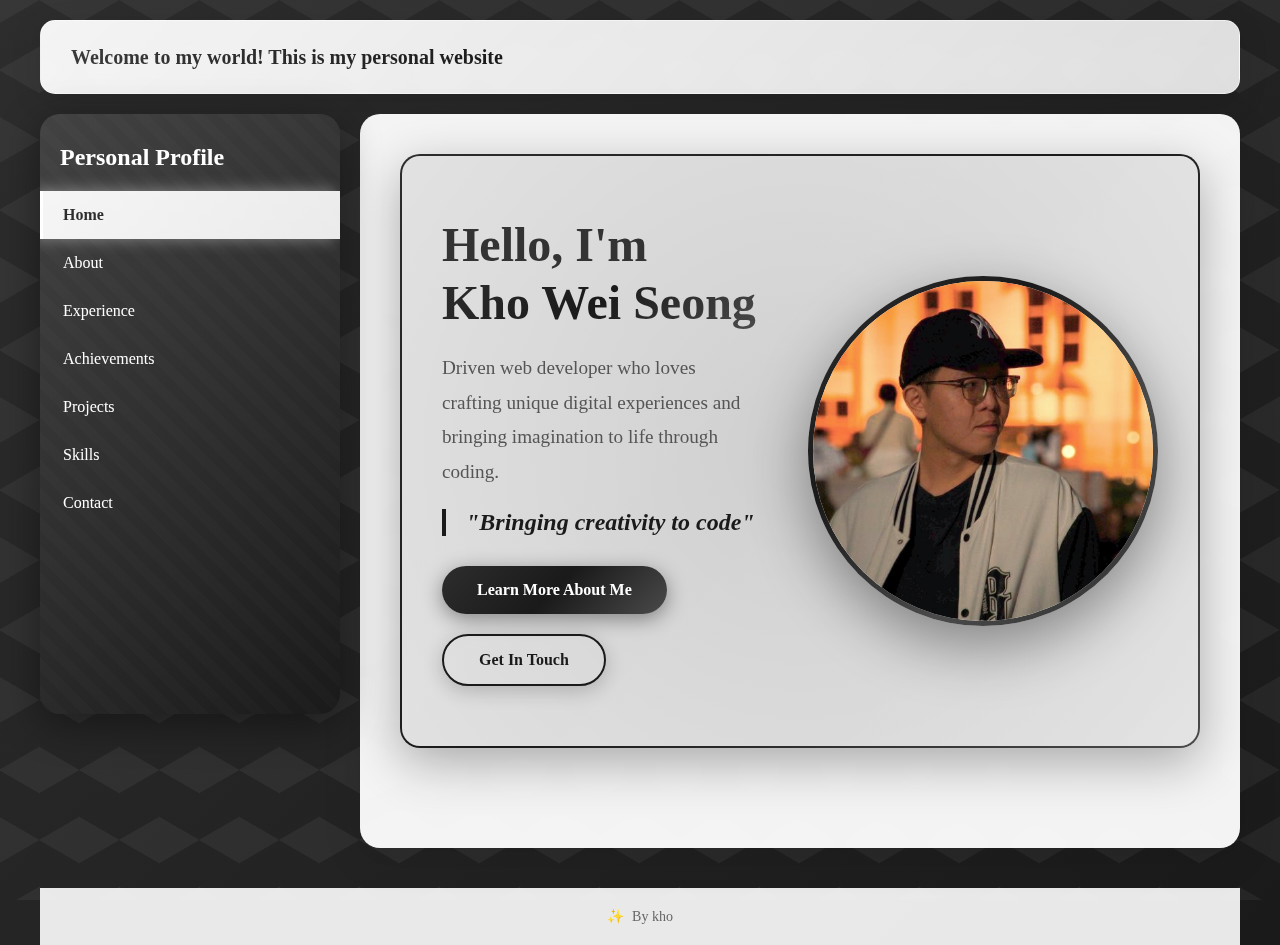
<file: Portfolio/index.html>
<!DOCTYPE html>
<html lang="en">
<head>
	<meta charset="UTF-8">
	<meta name="viewport" content="width=device-width, initial-scale=1.0">
	<title>Personal Profile</title>
	<!-- Bootstrap CSS -->
	<link href="https://cdn.jsdelivr.net/npm/bootstrap@5.3.2/dist/css/bootstrap.min.css" rel="stylesheet" integrity="sha384-T3c6CoIi6uLrA9TneNEoa7RxnatzjcDSCmG1MXxSR1GAsXEV/Dwwykc2MPK8M2HN" crossorigin="anonymous">
	<!-- Custom CSS -->
	<link rel="stylesheet" href="css/index.css">
</head>
<body>
	<!-- Mobile Menu Toggle Button -->
	<button class="mobile-menu-toggle" id="mobileMenuToggle" aria-label="Toggle Menu">☰</button>
	<!-- Top Info Bar -->
	<div class="top-info-bar">
		<div class="top-info-left">
			<p class="animated-welcome">Welcome to my world! This is my personal website</p>
		</div>
		<div class="top-info-right">
		</div>
	</div>

	<!-- Main Container -->
	<div class="main-container">
		<!-- Left Navigation Menu -->
		<nav class="sidebar">
			<h3 class="nav-title">Personal Profile</h3>
			<ul class="nav-menu">
				<li class="nav-item active">
					<a href="index.html" class="nav-link">Home</a>
				</li>
				<li class="nav-item">
					<a href="about.html" class="nav-link">About</a>
				</li>
				<li class="nav-item">
					<a href="experience.html" class="nav-link">Experience</a>
				</li>
				<li class="nav-item">
					<a href="achievements.html" class="nav-link">Achievements</a>
				</li>
				<li class="nav-item">
					<a href="projects.html" class="nav-link">Projects</a>
				</li>
				<li class="nav-item">
					<a href="celebrities.html" class="nav-link">Skills</a>
				</li>
				<li class="nav-item">
					<a href="contact.html" class="nav-link">Contact</a>
				</li>
			</ul>
		</nav>

		<!-- Main Content Area -->
		<main class="main-content">
		<!-- Hero Section / Landing Page -->
		<section class="hero-section">
			<div class="hero-container">
				<div class="hero-content">
					<div class="hero-text">
						<h1 class="hero-greeting">Hello, I'm<br><span class="hero-name">Kho Wei Seong</span></h1>
						<p class="hero-intro">Driven web developer who loves crafting unique digital experiences and bringing imagination to life through coding.</p>
						<p class="hero-tagline">"Bringing creativity to code"</p>
				<div class="hero-buttons">
					<a href="about.html" class="hero-btn primary">Learn More About Me</a>
					<a href="contact.html" class="hero-btn secondary">Get In Touch</a>
				</div>
					</div>
					<div class="hero-image">
						<div class="hero-photo-wrapper">
							<img src="images/0.jpg" alt="Professional Photo" class="hero-photo">
							<div class="hero-photo-overlay"></div>
						</div>
					</div>
				</div>
			</div>
		</section>
		</main>
	</div>

	<!-- Footer -->
	<footer class="footer">
		<p>By kho</p>
	</footer>

	<script>
		// Mobile Menu Toggle
		document.addEventListener('DOMContentLoaded', function() {
			const mobileMenuToggle = document.getElementById('mobileMenuToggle');
			const sidebar = document.querySelector('.sidebar');
			
			if (mobileMenuToggle && sidebar) {
				// On mobile, sidebar should be HIDDEN by default
				if (window.innerWidth <= 768) {
					sidebar.classList.add('mobile-hidden');
					mobileMenuToggle.textContent = '☰';
				}
				
				mobileMenuToggle.addEventListener('click', function() {
					sidebar.classList.toggle('mobile-hidden');
					this.textContent = sidebar.classList.contains('mobile-hidden') ? '☰' : '✕';
				});

				// Close menu when clicking outside on mobile
				document.addEventListener('click', function(event) {
					if (window.innerWidth <= 768) {
						if (!sidebar.contains(event.target) && 
							!mobileMenuToggle.contains(event.target) &&
							!sidebar.classList.contains('mobile-hidden')) {
							sidebar.classList.add('mobile-hidden');
							mobileMenuToggle.textContent = '☰';
						}
					}
				});
			}
		});
	</script>
	<!-- Bootstrap JS Bundle (includes Popper) -->
	<script src="https://cdn.jsdelivr.net/npm/bootstrap@5.3.2/dist/js/bootstrap.bundle.min.js" integrity="sha384-C6RzsynM9kWDrMNeT87bh95OGNyZPhcTNXj1NW7RuBCsyN/o0jlpcV8Qyq46cDfL" crossorigin="anonymous"></script>
</body>
</html>
</file>
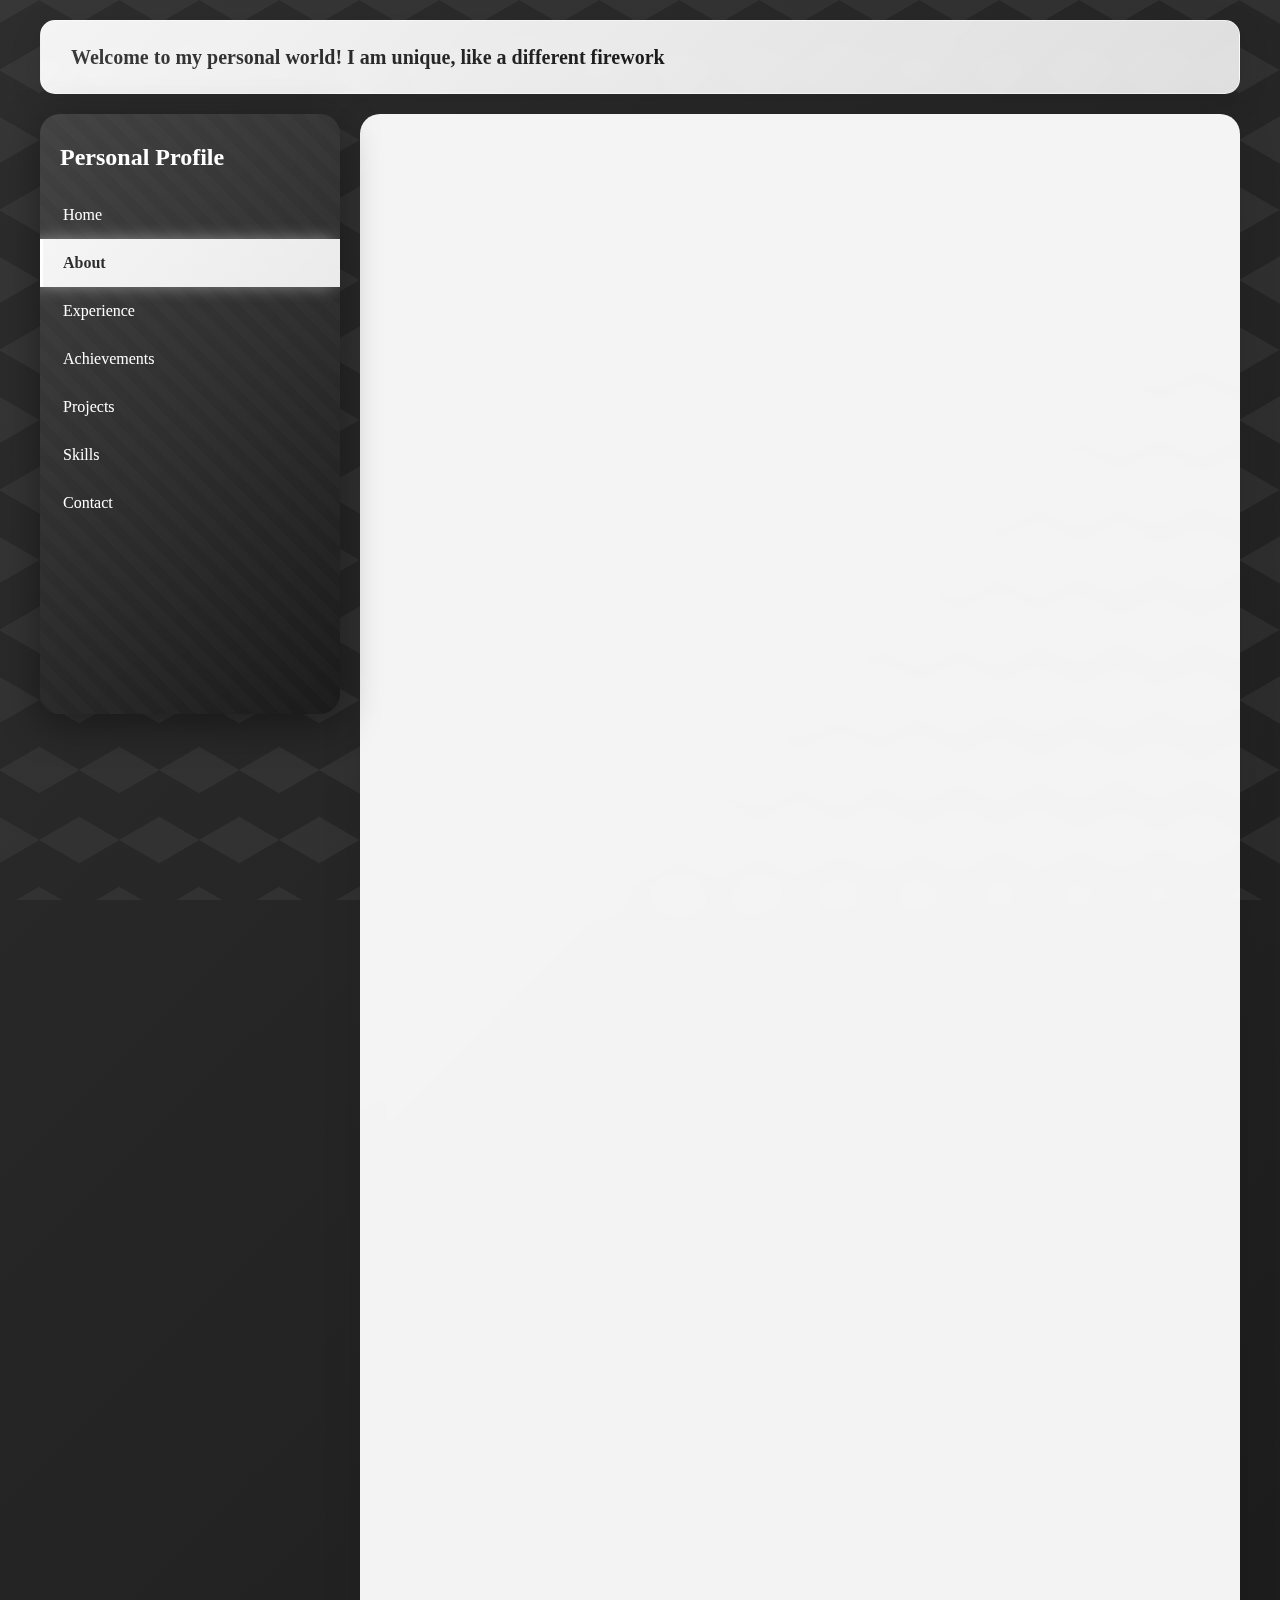
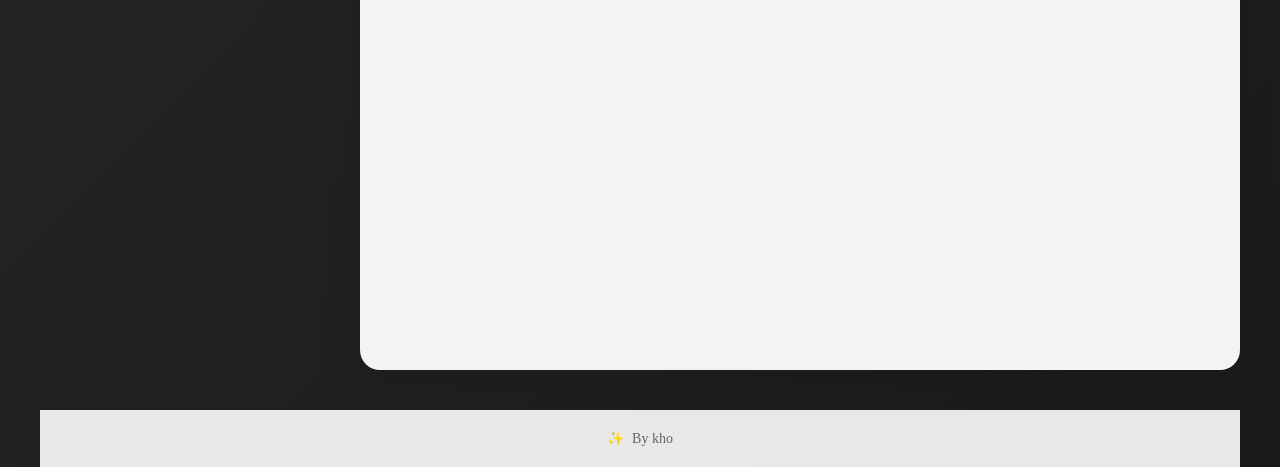
<file: Portfolio/about.html>
<!DOCTYPE html>
<html lang="en">
<head>
	<meta charset="UTF-8">
	<meta name="viewport" content="width=device-width, initial-scale=1.0">
	<title>About Me - Personal Profile</title>
	<!-- Bootstrap CSS -->
	<link href="https://cdn.jsdelivr.net/npm/bootstrap@5.3.2/dist/css/bootstrap.min.css" rel="stylesheet" integrity="sha384-T3c6CoIi6uLrA9TneNEoa7RxnatzjcDSCmG1MXxSR1GAsXEV/Dwwykc2MPK8M2HN" crossorigin="anonymous">
	<!-- Custom CSS -->
	<link rel="stylesheet" href="css/index.css">
</head>
<body>
	<!-- Mobile Menu Toggle Button -->
	<button class="mobile-menu-toggle" id="mobileMenuToggle" aria-label="Toggle Menu">☰</button>
	<!-- Top Info Bar -->
	<div class="top-info-bar">
		<div class="top-info-left">
			<p>Welcome to my personal world! I am unique, like a different firework</p>
		</div>
		<div class="top-info-right">
		</div>
	</div>

	<!-- Main Container -->
	<div class="main-container">
		<!-- Left Navigation Menu -->
		<nav class="sidebar">
			<h3 class="nav-title">Personal Profile</h3>
			<ul class="nav-menu">
				<li class="nav-item">
					<a href="index.html" class="nav-link">Home</a>
				</li>
				<li class="nav-item active">
					<a href="about.html" class="nav-link">About</a>
				</li>
				<li class="nav-item">
					<a href="experience.html" class="nav-link">Experience</a>
				</li>
				<li class="nav-item">
					<a href="achievements.html" class="nav-link">Achievements</a>
				</li>
				<li class="nav-item">
					<a href="projects.html" class="nav-link">Projects</a>
				</li>
				<li class="nav-item">
					<a href="celebrities.html" class="nav-link">Skills</a>
				</li>
				<li class="nav-item">
					<a href="contact.html" class="nav-link">Contact</a>
				</li>
			</ul>
		</nav>

		<!-- Main Content Area -->
		<main class="main-content">
			<!-- About Me Section -->
			<section class="story-section">
				<h2 class="section-title">About Me</h2>
				
				<!-- Personal Information & Bio -->
				<div class="about-bio-section">
					<div class="bio-content">
						<div class="bio-text">
							<p class="bio-intro">I am a proactive and responsible student with strong IT and engineering project experience. I enjoy learning new skills, working in teams, and taking on leadership roles. My goal is to apply my technical knowledge and problem-solving skills to real-world work while gaining deeper insights into the technological differences between countries.</p>
							
							<!-- Hobbies & Interests -->
							<div class="info-block">
								<h3 class="info-block-title">🎨 Hobbies & Interests</h3>
								<p class="info-text">Besides programming, I enjoy exploring various creative and technological fields. I have a passion for <strong>cooking</strong> and <strong>photography</strong>, which allow me to capture meaningful moments and express my artistic vision. I also enjoy learning about international technologies to stay updated on the latest advancements.</p>
								<p class="info-text">My current goal is to integrate our local transportation card system into mobile devices, so people can travel conveniently with just one digital card. I continuously work to improve my skills to achieve this vision faster.</p>
							</div>
						</div>
						<div class="story-images">
							<div class="image-item">
								<img src="images/8.jpg" alt="Personal Photo">
								<div class="image-caption">Professional Photo</div>
								<div class="image-subtitle">My Profile</div>
							</div>
						</div>
					</div>
				</div>
				
				<!-- Personal Projects Gallery - Matching Homepage Banner Size -->
				<div class="projects-gallery-wrapper" style="position: relative; margin-bottom: 40px;">
					<button class="project-gallery-scroll-btn project-gallery-scroll-left" id="projectGalleryScrollLeft" aria-label="Scroll left">‹</button>
					<div class="projects-gallery-horizontal-banner" id="projectGallery" style="width: 100%; height: 400px; overflow-x: auto; overflow-y: hidden; display: flex; gap: 0; scroll-behavior: smooth; scrollbar-width: thin; scrollbar-color: #2d2d2d #f0f0f0;">
						<!-- Google Drive Video 1 -->
						<div style="flex-shrink: 0; width: 100%; min-width: 100%; height: 400px; border-radius: 8px; overflow: hidden; position: relative;">
							<iframe src="https://drive.google.com/file/d/15_mDWK08XL9r5D8jzHD307UnnK0JYWL1/preview" style="width: 100%; height: 100%; border: none;" allow="autoplay" allowfullscreen></iframe>
						</div>
						<!-- Google Drive Video 2 -->
						<div style="flex-shrink: 0; width: 100%; min-width: 100%; height: 400px; border-radius: 8px; overflow: hidden; position: relative;">
							<iframe src="https://drive.google.com/file/d/1HoGW26vOJM_riJf84A2TLmlF-oRhRXWe/preview" style="width: 100%; height: 100%; border: none;" allow="autoplay" allowfullscreen></iframe>
						</div>
						<!-- Face Tracker Project -->
						<div style="flex-shrink: 0; width: 100%; min-width: 100%; height: 400px; border-radius: 8px; overflow: hidden; position: relative; background: linear-gradient(135deg, #2d2d2d 0%, #1a1a1a 100%); display: flex; align-items: center; justify-content: center;">
							<div style="text-align: center; padding: 40px;">
								<h3 style="color: white; font-size: 2rem; margin-bottom: 20px; font-weight: bold;">Face Tracker</h3>
								<p style="color: rgba(255, 255, 255, 0.9); font-size: 1.1rem; margin-bottom: 30px; line-height: 1.6;">Advanced face tracking technology demonstration</p>
								<a href="https://resume-e5s.pages.dev/selftest/templates/face_tracker" target="_blank" style="display: inline-block; padding: 15px 40px; background: white; color: #2d2d2d; text-decoration: none; border-radius: 50px; font-weight: bold; font-size: 1.1rem; transition: transform 0.3s ease, box-shadow 0.3s ease; box-shadow: 0 4px 15px rgba(0, 0, 0, 0.2);" onmouseover="this.style.transform='scale(1.05)'; this.style.boxShadow='0 6px 20px rgba(0, 0, 0, 0.3)';" onmouseout="this.style.transform='scale(1)'; this.style.boxShadow='0 4px 15px rgba(0, 0, 0, 0.2)';">View Project →</a>
							</div>
						</div>
						<!-- Barcode Scanner Project -->
						<div style="flex-shrink: 0; width: 100%; min-width: 100%; height: 400px; border-radius: 8px; overflow: hidden; position: relative; background: linear-gradient(135deg, #3a3a3a 0%, #2d2d2d 100%); display: flex; align-items: center; justify-content: center;">
							<div style="text-align: center; padding: 40px;">
								<h3 style="color: white; font-size: 2rem; margin-bottom: 20px; font-weight: bold;">Barcode Scanner</h3>
								<p style="color: rgba(255, 255, 255, 0.9); font-size: 1.1rem; margin-bottom: 30px; line-height: 1.6;">Efficient barcode scanning solution</p>
								<a href="https://resume-e5s.pages.dev/selftest/templates/scanner" target="_blank" style="display: inline-block; padding: 15px 40px; background: white; color: #2d2d2d; text-decoration: none; border-radius: 50px; font-weight: bold; font-size: 1.1rem; transition: transform 0.3s ease, box-shadow 0.3s ease; box-shadow: 0 4px 15px rgba(0, 0, 0, 0.2);" onmouseover="this.style.transform='scale(1.05)'; this.style.boxShadow='0 6px 20px rgba(0, 0, 0, 0.3)';" onmouseout="this.style.transform='scale(1)'; this.style.boxShadow='0 4px 15px rgba(0, 0, 0, 0.2)';">View Project →</a>
							</div>
						</div>
					</div>
					<button class="project-gallery-scroll-btn project-gallery-scroll-right" id="projectGalleryScrollRight" aria-label="Scroll right">›</button>
				</div>
			</section>

			<!-- Education Section -->
			<section class="story-section">
				<h2 class="section-title">Education</h2>
				
				<div class="education-timeline">
					<div class="education-entry">
						<div class="education-date">2017 - 2022</div>
						<div class="education-details">
							<div class="education-institution">SM CHONG HWA KUANTAN</div>
							<div class="education-degree">(Commerce)</div>
						</div>
					</div>
					
					<div class="education-entry">
						<div class="education-date">2022 - 2024</div>
						<div class="education-details">
							<div class="education-institution">HELP UNIVERSITY, Damansara</div>
							<div class="education-degree">(Certificate in Business Management)</div>
						</div>
					</div>
					
					<div class="education-entry">
						<div class="education-date">2024 - <em>Present</em></div>
						<div class="education-details">
							<div class="education-institution">INTI International College Subang</div>
							<div class="education-degree">(Diploma in Information Technology)</div>
						</div>
					</div>
				</div>
			</section>

			<!-- Resume Download Section -->
			<section class="story-section">
				<div class="resume-download-section">
					<a href="https://resume-e5s.pages.dev/KWS%20Resume.pdf" class="resume-download-btn" target="_blank">
						<span class="download-icon">📄</span>
						<span class="download-text">View My Resume (PDF)</span>
					</a>
					<p class="resume-note">Click the button above to view my complete resume in PDF format.</p>
				</div>
			</section>

		</main>
	</div>

	<!-- Footer -->
	<footer class="footer">
		<p>By kho</p>
	</footer>

	<script>
		// Mobile Menu Toggle
		document.addEventListener('DOMContentLoaded', function() {
			const mobileMenuToggle = document.getElementById('mobileMenuToggle');
			const sidebar = document.querySelector('.sidebar');
			
			if (mobileMenuToggle && sidebar) {
				// On mobile, sidebar should be HIDDEN by default
				if (window.innerWidth <= 768) {
					sidebar.classList.add('mobile-hidden');
					mobileMenuToggle.textContent = '☰';
				}
				
				mobileMenuToggle.addEventListener('click', function() {
					sidebar.classList.toggle('mobile-hidden');
					this.textContent = sidebar.classList.contains('mobile-hidden') ? '☰' : '✕';
				});

				// Close menu when clicking outside on mobile
				document.addEventListener('click', function(event) {
					if (window.innerWidth <= 768) {
						if (!sidebar.contains(event.target) && 
							!mobileMenuToggle.contains(event.target) &&
							!sidebar.classList.contains('mobile-hidden')) {
							sidebar.classList.add('mobile-hidden');
							mobileMenuToggle.textContent = '☰';
						}
					}
				});
			}
		});

		// Projects Gallery Scroll Functionality
		document.addEventListener('DOMContentLoaded', function() {
			const projectGallery = document.getElementById('projectGallery');
			const scrollLeftBtn = document.getElementById('projectGalleryScrollLeft');
			const scrollRightBtn = document.getElementById('projectGalleryScrollRight');

			if (projectGallery && scrollLeftBtn && scrollRightBtn) {
				const scrollAmount = projectGallery.clientWidth; // Scroll by full container width (matching banner-swiper)

				scrollLeftBtn.addEventListener('click', function() {
					projectGallery.scrollBy({
						left: -scrollAmount,
						behavior: 'smooth'
					});
				});

				scrollRightBtn.addEventListener('click', function() {
					projectGallery.scrollBy({
						left: scrollAmount,
						behavior: 'smooth'
					});
				});

				// Update button visibility based on scroll position
				function updateButtonVisibility() {
					const maxScroll = projectGallery.scrollWidth - projectGallery.clientWidth;
					
					if (projectGallery.scrollLeft <= 0) {
						scrollLeftBtn.style.opacity = '0.5';
						scrollLeftBtn.style.pointerEvents = 'none';
					} else {
						scrollLeftBtn.style.opacity = '1';
						scrollLeftBtn.style.pointerEvents = 'auto';
					}

					if (projectGallery.scrollLeft >= maxScroll - 10) {
						scrollRightBtn.style.opacity = '0.5';
						scrollRightBtn.style.pointerEvents = 'none';
					} else {
						scrollRightBtn.style.opacity = '1';
						scrollRightBtn.style.pointerEvents = 'auto';
					}
				}

				projectGallery.addEventListener('scroll', updateButtonVisibility);
				updateButtonVisibility(); // Initial check
			}
		});

	</script>
	<!-- Bootstrap JS Bundle (includes Popper) -->
	<script src="https://cdn.jsdelivr.net/npm/bootstrap@5.3.2/dist/js/bootstrap.bundle.min.js" integrity="sha384-C6RzsynM9kWDrMNeT87bh95OGNyZPhcTNXj1NW7RuBCsyN/o0jlpcV8Qyq46cDfL" crossorigin="anonymous"></script>
</body>
</html>
</file>
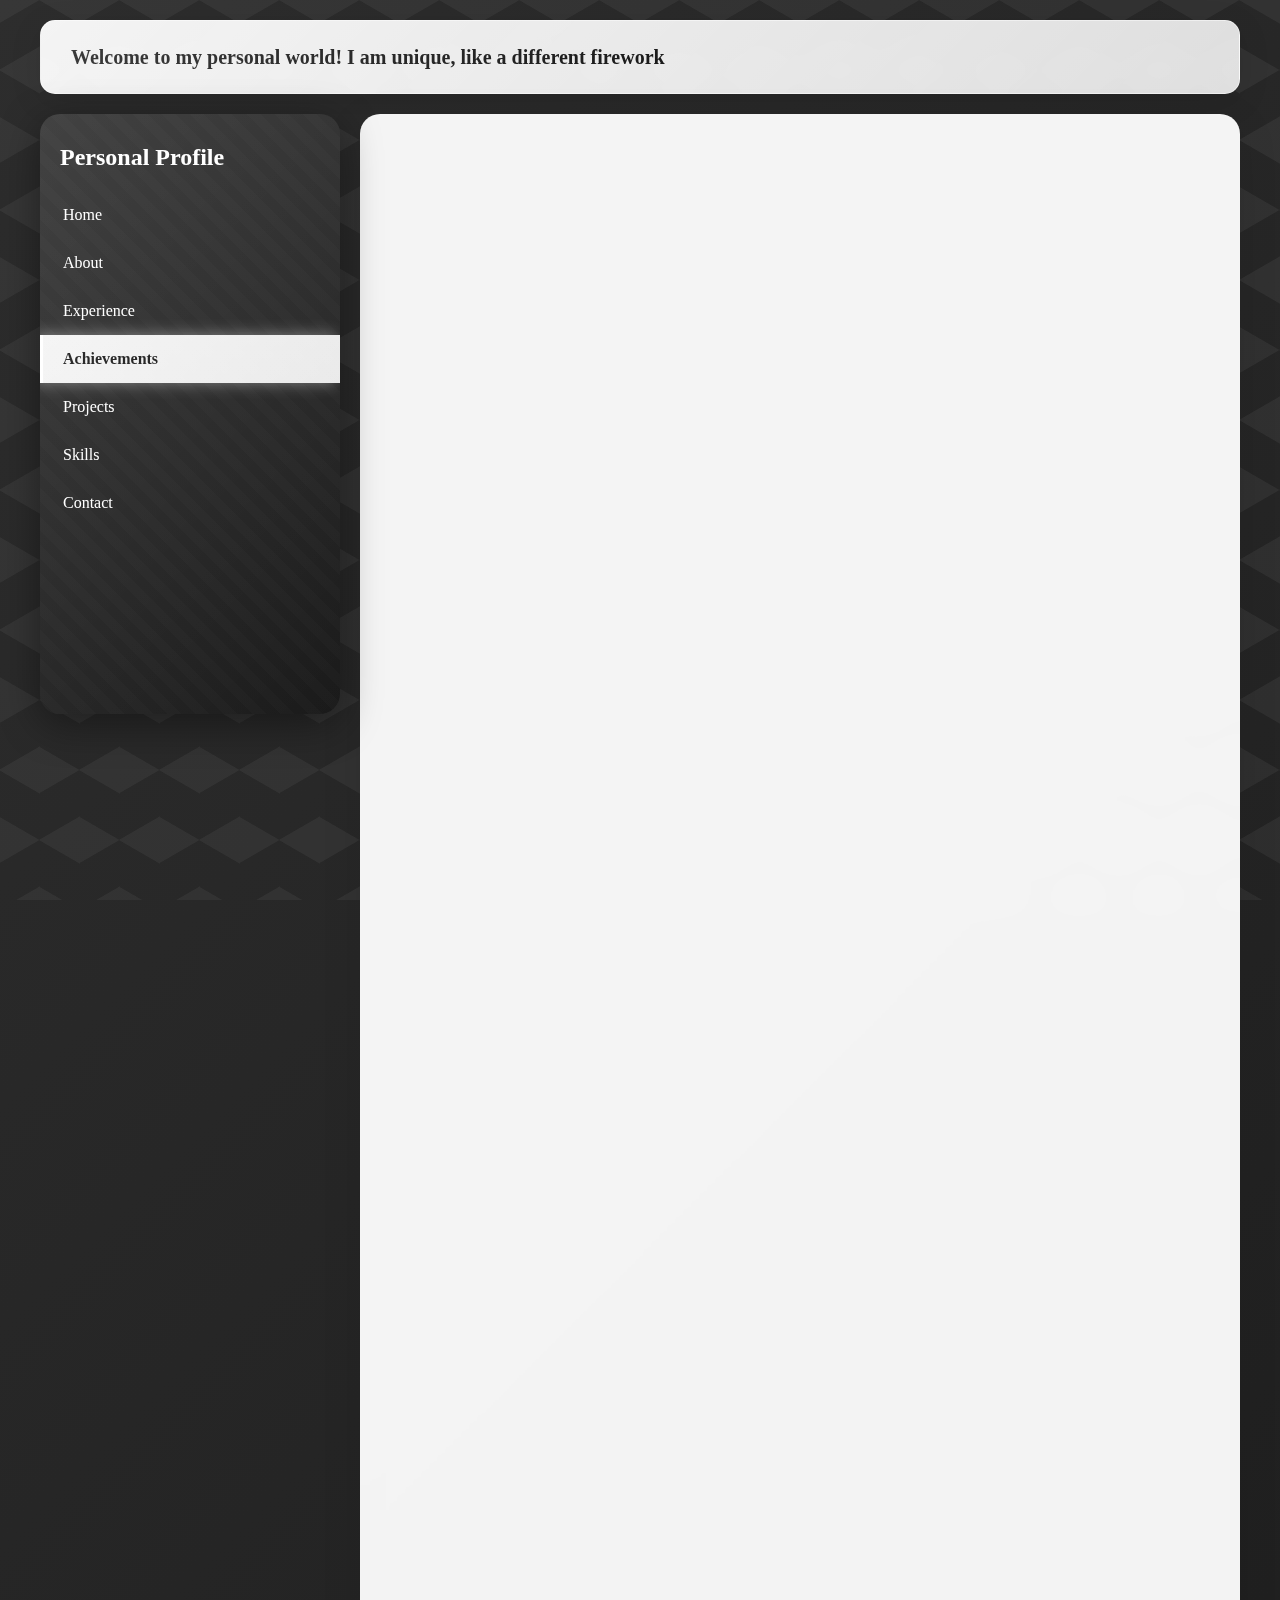
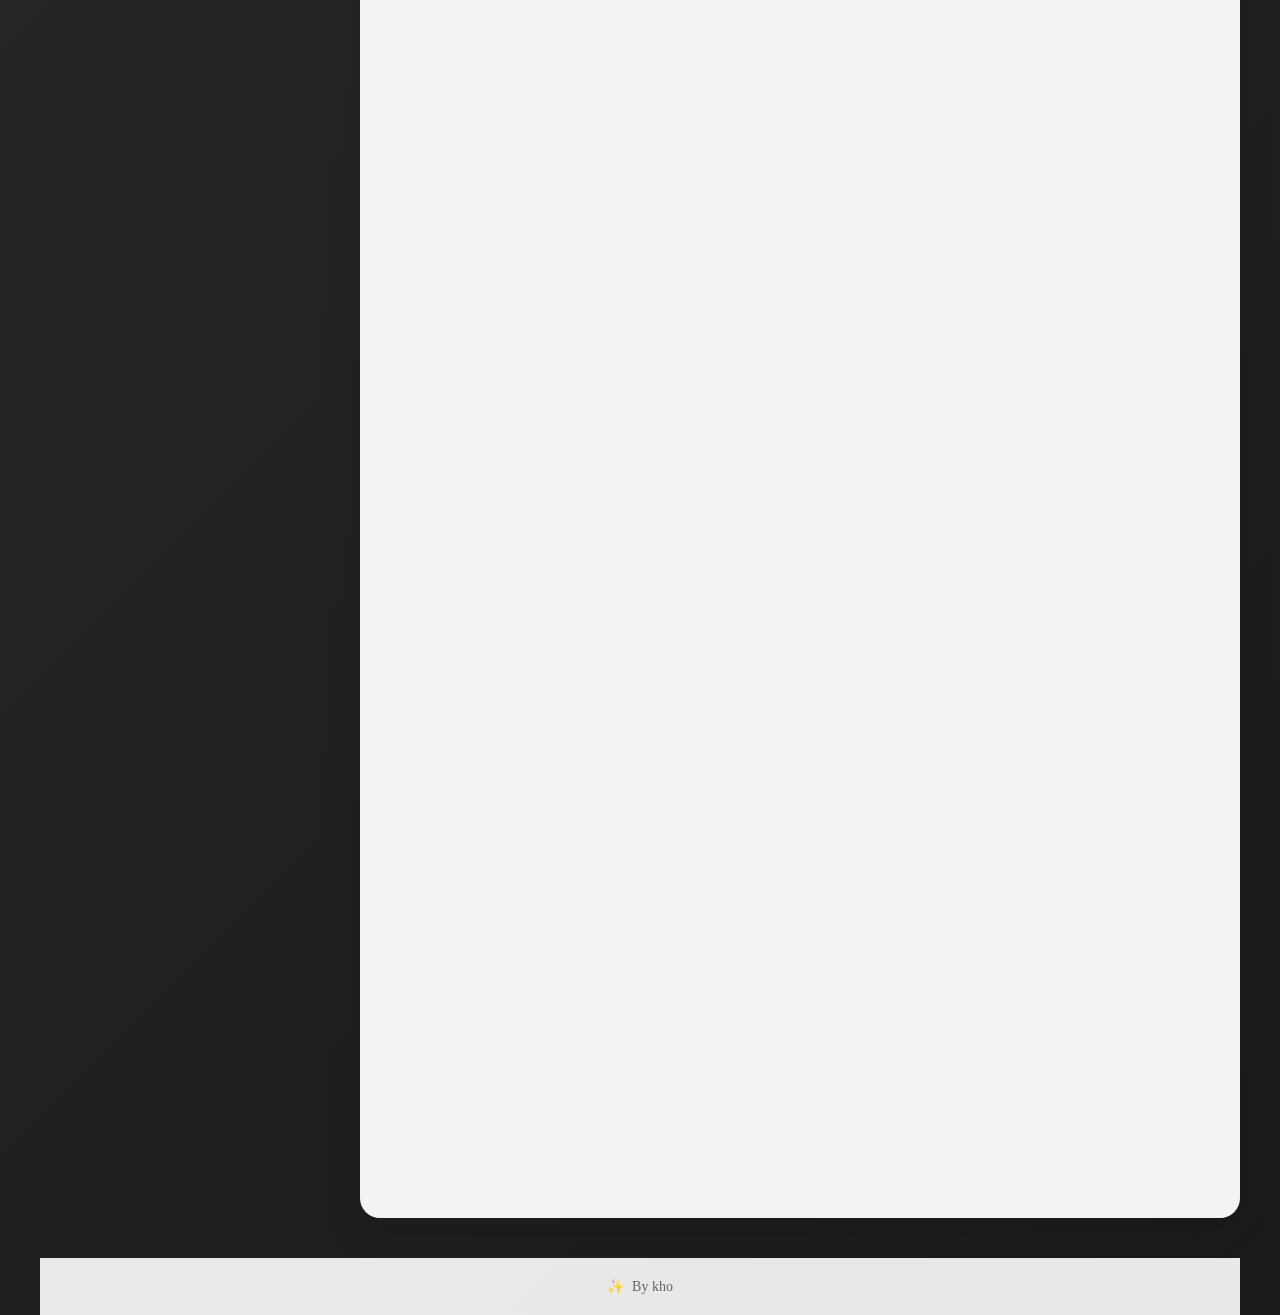
<file: Portfolio/achievements.html>
<!DOCTYPE html>
<html lang="en">
<head>
	<meta charset="UTF-8">
	<meta name="viewport" content="width=device-width, initial-scale=1.0">
	<title>Achievements & Activities - Personal Profile</title>
	<!-- Bootstrap CSS -->
	<link href="https://cdn.jsdelivr.net/npm/bootstrap@5.3.2/dist/css/bootstrap.min.css" rel="stylesheet" integrity="sha384-T3c6CoIi6uLrA9TneNEoa7RxnatzjcDSCmG1MXxSR1GAsXEV/Dwwykc2MPK8M2HN" crossorigin="anonymous">
	<!-- Custom CSS -->
	<link rel="stylesheet" href="css/index.css">
</head>
<body>
	<!-- Mobile Menu Toggle Button -->
	<button class="mobile-menu-toggle" id="mobileMenuToggle" aria-label="Toggle Menu">☰</button>
	<!-- Top Info Bar -->
	<div class="top-info-bar">
		<div class="top-info-left">
			<p>Welcome to my personal world! I am unique, like a different firework</p>
		</div>
		<div class="top-info-right">
		</div>
	</div>

	<!-- Main Container -->
	<div class="main-container">
		<!-- Left Navigation Menu -->
		<nav class="sidebar">
			<h3 class="nav-title">Personal Profile</h3>
			<ul class="nav-menu">
				<li class="nav-item">
					<a href="index.html" class="nav-link">Home</a>
				</li>
				<li class="nav-item">
					<a href="about.html" class="nav-link">About</a>
				</li>
				<li class="nav-item">
					<a href="experience.html" class="nav-link">Experience</a>
				</li>
				<li class="nav-item active">
					<a href="achievements.html" class="nav-link">Achievements</a>
				</li>
				<li class="nav-item">
					<a href="projects.html" class="nav-link">Projects</a>
				</li>
				<li class="nav-item">
					<a href="celebrities.html" class="nav-link">Skills</a>
				</li>
				<li class="nav-item">
					<a href="contact.html" class="nav-link">Contact</a>
				</li>
			</ul>
		</nav>

		<!-- Main Content Area -->
		<main class="main-content">
			<!-- Awards and Achievements Section -->
			<section class="story-section">
				<h2 class="section-title">Awards & Achievements</h2>
				<div style="text-align: center; padding: 60px 20px; color: #666; font-size: 1.1rem; line-height: 1.8;">
					<p>No awards or achievements to display at this time.</p>
					<p style="margin-top: 20px; color: #999; font-size: 0.95rem;">This section will be updated as I earn recognition and accomplishments in my academic and professional journey.</p>
				</div>
			</section>

			<!-- Co-curricular Activities Section -->
			<section class="story-section">
				<h2 class="section-title">Co-curricular Activities</h2>
				
				<div class="activities-container">
					<div class="activity-item">
						<div class="activity-icon-wrapper">
							<div class="activity-icon">🎯</div>
						</div>
						<div class="activity-content">
							<h3>School Prefect</h3>
							<p class="activity-role">Role: <span style="color: #1a1a1a; font-weight: bold;">Prefect</span></p>
							<p class="activity-period">2017 - 2021</p>
							<p class="activity-location" style="color: #666; font-size: 0.9rem; margin-top: 5px;">Location: <span style="color: #1a1a1a; font-weight: bold;">SM CHONG HWA KUANTAN</span></p>
							<p class="activity-description">Served as a school prefect, demonstrating leadership, responsibility, and commitment to maintaining discipline and order within the school community.</p>
							<ul class="activity-highlights">
								<li>Maintained discipline and order in school</li>
								<li>Assisted in organizing school events and activities</li>
								<li>Acted as a role model for other students</li>
							</ul>
						</div>
					</div>

					<div class="activity-item">
						<div class="activity-icon-wrapper">
							<div class="activity-icon">⚙️</div>
						</div>
						<div class="activity-content">
							<h3>Mechanical Society</h3>
							<p class="activity-role">Role: <span style="color: #1a1a1a; font-weight: bold;">Treasurer</span></p>
							<p class="activity-period">2020 - 2021</p>
							<p class="activity-location" style="color: #666; font-size: 0.9rem; margin-top: 5px;">Location: <span style="color: #1a1a1a; font-weight: bold;">SM CHONG HWA KUANTAN</span></p>
							<p class="activity-description">Managed financial operations and budget planning for the Mechanical Society, ensuring responsible allocation of resources for various activities and projects.</p>
							<ul class="activity-highlights">
								<li>Managed society finances and budget</li>
								<li>Organized funding for events and projects</li>
								<li>Maintained financial records and reports</li>
							</ul>
						</div>
					</div>

					<div class="activity-item">
						<div class="activity-icon-wrapper">
							<div class="activity-icon">🎪</div>
						</div>
						<div class="activity-content">
							<h3>Orientation Camp</h3>
							<p class="activity-role">Role: <span style="color: #1a1a1a; font-weight: bold;">Head of Logistics</span></p>
							<p class="activity-period">2021</p>
							<p class="activity-location" style="color: #666; font-size: 0.9rem; margin-top: 5px;">Location: <span style="color: #1a1a1a; font-weight: bold;">SM CHONG HWA KUANTAN</span></p>
							<p class="activity-description">Served as the Head of Logistics for the Orientation Camp, responsible for managing audio systems and preparing event equipment while supporting the team to ensure smooth operations.</p>
							<ul class="activity-highlights">
								<li>Handled logistics and venue setup for events</li>
								<li>Coordinated multiple teams and activities</li>
								<li>Ensured smooth execution of all camp programs</li>
							</ul>
						</div>
					</div>

					<div class="activity-item">
						<div class="activity-icon-wrapper">
							<div class="activity-icon">👔</div>
						</div>
						<div class="activity-content">
							<h3>Mechanical Society</h3>
							<p class="activity-role">Role: <span style="color: #1a1a1a; font-weight: bold;">President</span></p>
							<p class="activity-period">2020 - 2021</p>
							<p class="activity-location" style="color: #666; font-size: 0.9rem; margin-top: 5px;">Location: <span style="color: #1a1a1a; font-weight: bold;">SM CHONG HWA KUANTAN</span></p>
							<p class="activity-description">During my term as President of the Mechanical Society, I managed committees, oversaw daily operations, and organized various activities to inspire students' interest in mechanical engineering.</p>
							<ul class="activity-highlights">
								<li>Led the executive committee and handled daily management tasks</li>
								<li>Organized workshops and technical training sessions</li>
							</ul>
						</div>
					</div>

					<div class="activity-item">
						<div class="activity-icon-wrapper">
							<div class="activity-icon">🔬</div>
						</div>
						<div class="activity-content">
							<h3>Mechanical Society</h3>
							<p class="activity-role">Role: <span style="color: #1a1a1a; font-weight: bold;">Arduino Instructor</span></p>
							<p class="activity-period">2021 - 2022</p>
							<p class="activity-location" style="color: #666; font-size: 0.9rem; margin-top: 5px;">Location: <span style="color: #1a1a1a; font-weight: bold;">SM CHONG HWA KUANTAN</span></p>
							<p class="activity-description">Responsible for training beginners in Arduino programming, teaching students the practical application of basic technical skills.</p>
							<ul class="activity-highlights">
								<li>Designed and conducted Arduino training sessions</li>
								<li>Guided students in completing simple programming and creative projects</li>
							</ul>
						</div>
					</div>

					<div class="activity-item">
						<div class="activity-icon-wrapper">
							<div class="activity-icon">🎓</div>
						</div>
						<div class="activity-content">
							<h3>CAPSTONE PROJECT - Final Year Project</h3>
							<p class="activity-role">Role: <span style="color: #1a1a1a; font-weight: bold;">Leader</span></p>
							<p class="activity-period">2025 - <em>Present</em></p>
							<p class="activity-location" style="color: #666; font-size: 0.9rem; margin-top: 5px;">Location: <span style="color: #1a1a1a; font-weight: bold;">INTI International College Subang</span></p>
							<p class="activity-description">Leading a comprehensive final year capstone project that integrates knowledge and skills acquired throughout the program, demonstrating practical application of technical expertise and leadership abilities.</p>
							<ul class="activity-highlights">
								<li>Leading team in project planning and execution</li>
								<li>Coordinating team members and delegating tasks</li>
								<li>Conducting research and implementing solutions</li>
							</ul>
						</div>
					</div>
				</div>
			</section>

		</main>
	</div>

	<!-- Footer -->
	<footer class="footer">
		<p>By kho</p>
	</footer>

	<script>
		// Mobile Menu Toggle
		document.addEventListener('DOMContentLoaded', function() {
			const mobileMenuToggle = document.getElementById('mobileMenuToggle');
			const sidebar = document.querySelector('.sidebar');
			
			if (mobileMenuToggle && sidebar) {
				// On mobile, sidebar should be HIDDEN by default
				if (window.innerWidth <= 768) {
					sidebar.classList.add('mobile-hidden');
					mobileMenuToggle.textContent = '☰';
				}
				
				mobileMenuToggle.addEventListener('click', function() {
					sidebar.classList.toggle('mobile-hidden');
					this.textContent = sidebar.classList.contains('mobile-hidden') ? '☰' : '✕';
				});

				// Close menu when clicking outside on mobile
				document.addEventListener('click', function(event) {
					if (window.innerWidth <= 768) {
						if (!sidebar.contains(event.target) && 
							!mobileMenuToggle.contains(event.target) &&
							!sidebar.classList.contains('mobile-hidden')) {
							sidebar.classList.add('mobile-hidden');
							mobileMenuToggle.textContent = '☰';
						}
					}
				});
			}
		});
	</script>
	<!-- Bootstrap JS Bundle (includes Popper) -->
	<script src="https://cdn.jsdelivr.net/npm/bootstrap@5.3.2/dist/js/bootstrap.bundle.min.js" integrity="sha384-C6RzsynM9kWDrMNeT87bh95OGNyZPhcTNXj1NW7RuBCsyN/o0jlpcV8Qyq46cDfL" crossorigin="anonymous"></script>
</body>
</html>
</file>
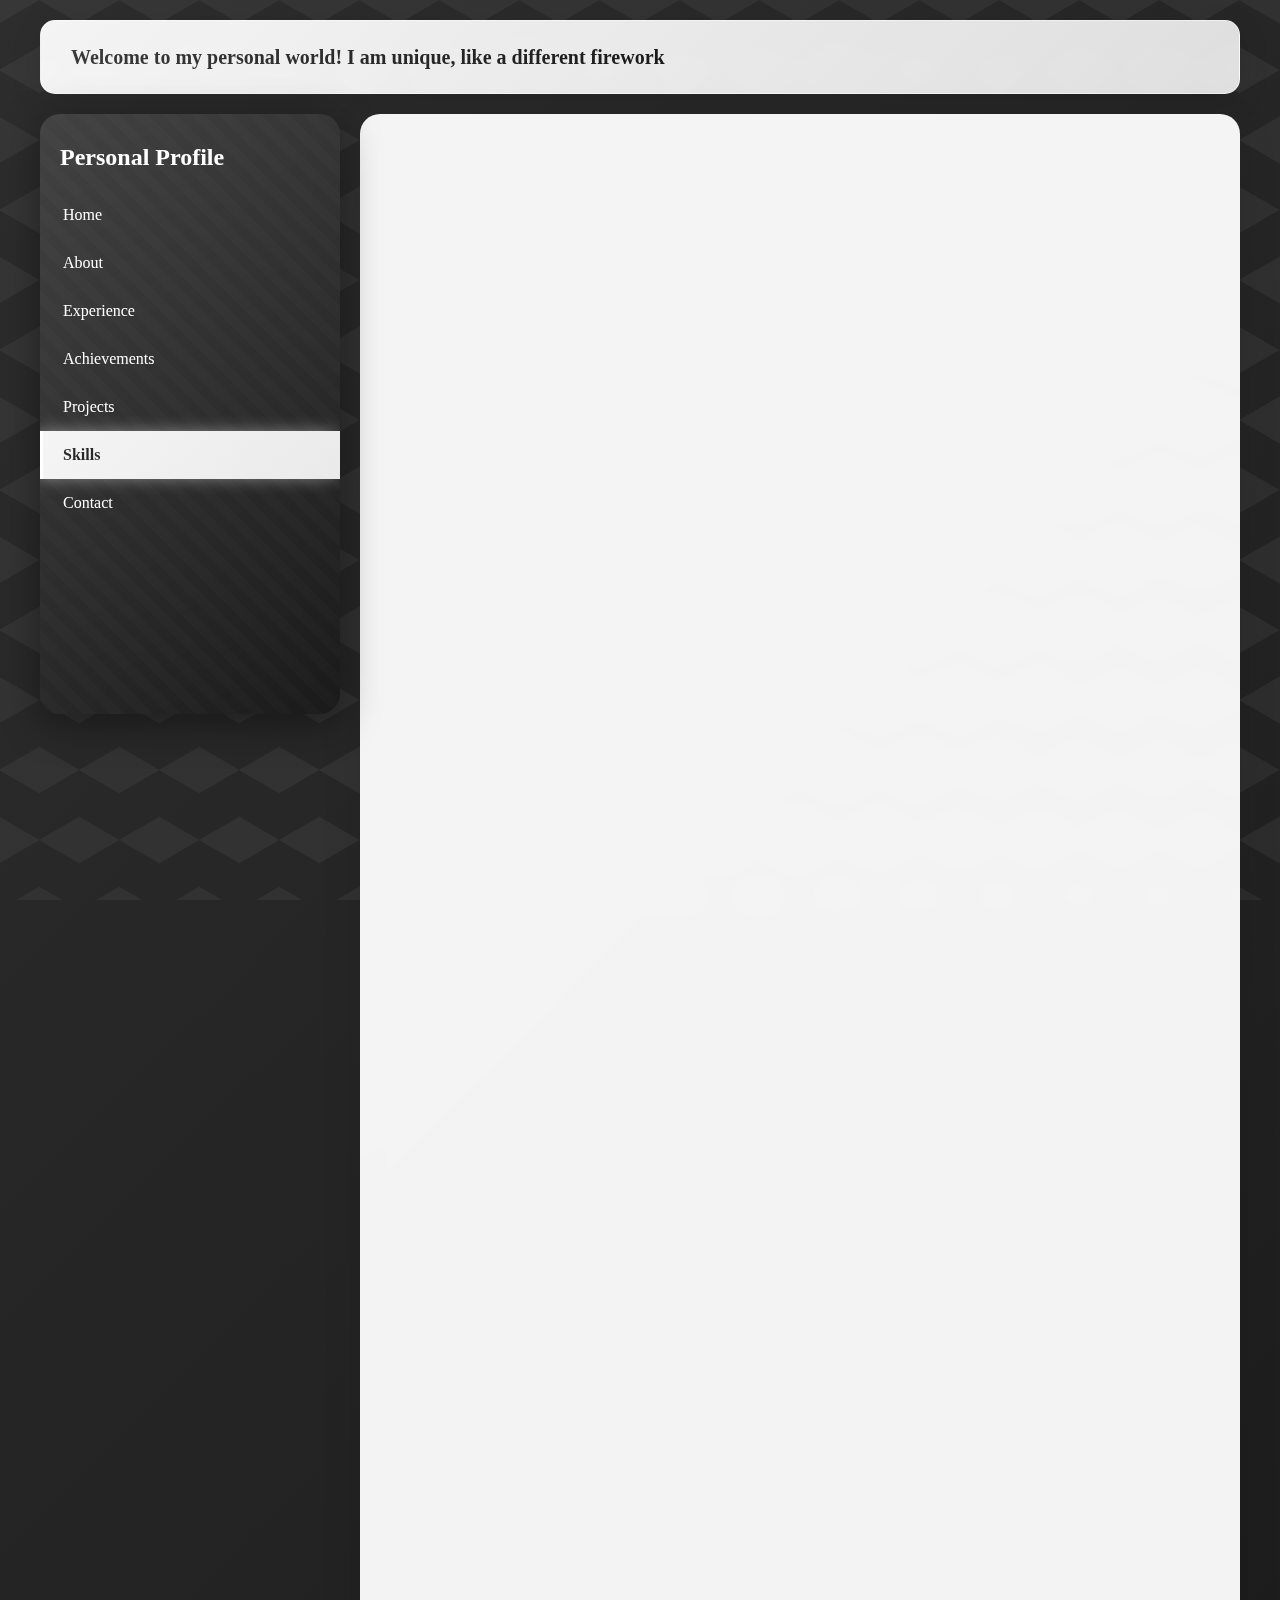
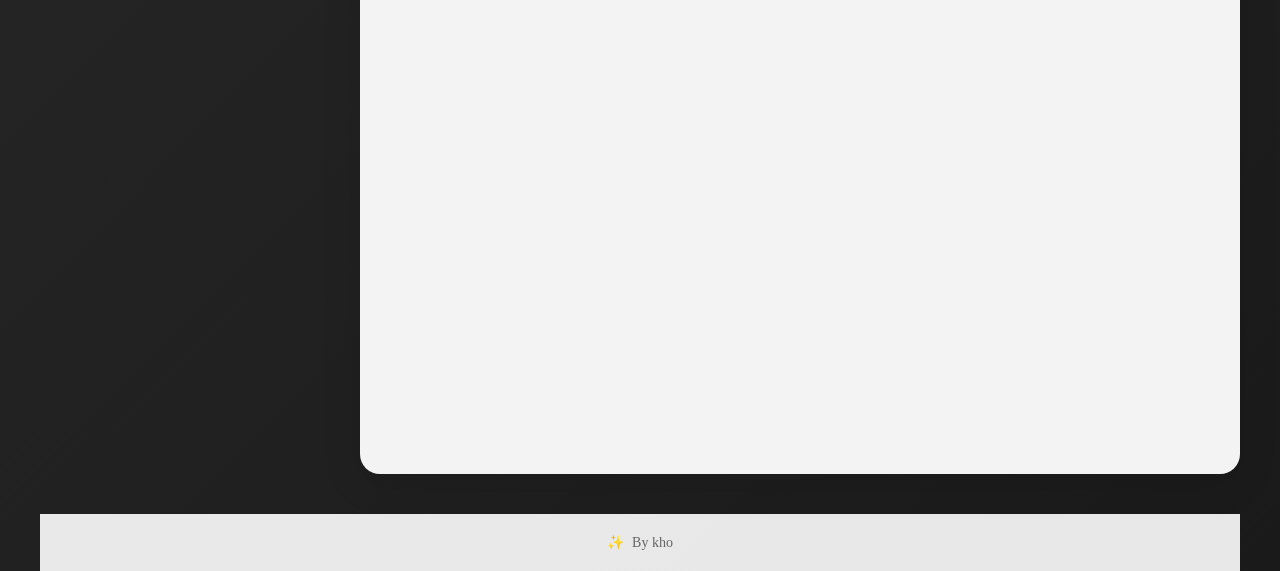
<file: Portfolio/celebrities.html>
<!DOCTYPE html>
<html lang="en">
<head>
	<meta charset="UTF-8">
	<meta name="viewport" content="width=device-width, initial-scale=1.0">
	<title>Skills - Personal Profile</title>
	<!-- Bootstrap CSS -->
	<link href="https://cdn.jsdelivr.net/npm/bootstrap@5.3.2/dist/css/bootstrap.min.css" rel="stylesheet" integrity="sha384-T3c6CoIi6uLrA9TneNEoa7RxnatzjcDSCmG1MXxSR1GAsXEV/Dwwykc2MPK8M2HN" crossorigin="anonymous">
	<!-- Custom CSS -->
	<link rel="stylesheet" href="css/index.css">
</head>
<body>
	<!-- Mobile Menu Toggle Button -->
	<button class="mobile-menu-toggle" id="mobileMenuToggle" aria-label="Toggle Menu">☰</button>
	<!-- Top Info Bar -->
	<div class="top-info-bar">
		<div class="top-info-left">
			<p>Welcome to my personal world! I am unique, like a different firework</p>
		</div>
		<div class="top-info-right">
		</div>
	</div>

	<!-- Main Container -->
	<div class="main-container">
		<!-- Left Navigation Menu -->
		<nav class="sidebar">
			<h3 class="nav-title">Personal Profile</h3>
			<ul class="nav-menu">
				<li class="nav-item">
					<a href="index.html" class="nav-link">Home</a>
				</li>
				<li class="nav-item">
					<a href="about.html" class="nav-link">About</a>
				</li>
				<li class="nav-item">
					<a href="experience.html" class="nav-link">Experience</a>
				</li>
				<li class="nav-item">
					<a href="achievements.html" class="nav-link">Achievements</a>
				</li>
				<li class="nav-item">
					<a href="projects.html" class="nav-link">Projects</a>
				</li>
				<li class="nav-item active">
					<a href="celebrities.html" class="nav-link">Skills</a>
				</li>
				<li class="nav-item">
					<a href="contact.html" class="nav-link">Contact</a>
				</li>
			</ul>
		</nav>

		<!-- Main Content Area -->
		<main class="main-content">
			<!-- Skills Section -->
			<section class="story-section">
				<h2 class="section-title">Skills</h2>
				<p style="font-size: 1.1rem; color: #555; margin-bottom: 40px; line-height: 1.8;">A collection of technical skills and tools I've developed through my education and projects.</p>
				
				<div class="skills-scroll-wrapper">
					<button class="skill-scroll-btn skill-scroll-left" id="skillScrollLeft" aria-label="Scroll left">‹</button>
					<div class="skills-redesigned-container" id="skillsContainer">
					<div class="skill-card-redesigned">
						<div class="skill-icon-wrapper">
							<img src="images/c++.png" alt="C++" class="skill-icon">
						</div>
						<h4>C++</h4>
						<p>I have a basic understanding of C++. I mainly use it for simple logic programming and sometimes when coding for Arduino or backend functions in projects.</p>
					</div>
					<div class="skill-card-redesigned">
						<div class="skill-icon-wrapper">
							<img src="images/html1.webp" alt="HTML" class="skill-icon">
						</div>
						<h4>HTML</h4>
						<p>I use HTML to design and structure the layout of my websites, such as creating pages, forms, and sections.</p>
					</div>
					<div class="skill-card-redesigned">
						<div class="skill-icon-wrapper">
							<img src="images/java.png" alt="JavaScript" class="skill-icon">
						</div>
						<h4>JavaScript</h4>
						<p>I have only basic knowledge of JavaScript and understand simple syntax and logic. I have not yet used it in large projects.</p>
					</div>
					<div class="skill-card-redesigned">
						<div class="skill-icon-wrapper">
							<img src="images/arduino.png" alt="ARDUINO" class="skill-icon">
						</div>
						<h4>ARDUINO</h4>
						<p>I use Arduino to connect hardware components such as sensors, RFID, and LED displays. I also write simple C++ programs to control hardware behavior.</p>
					</div>
					<div class="skill-card-redesigned">
						<div class="skill-icon-wrapper">
							<img src="images/figma.png" alt="FIGMA" class="skill-icon">
						</div>
						<h4>FIGMA</h4>
						<p>Figma is one of the tools I'm most familiar with. I use it to design app interfaces, create prototypes, and visualize how users interact with my app before coding.</p>
					</div>
					<div class="skill-card-redesigned">
						<div class="skill-icon-wrapper">
							<img src="images/python.png" alt="Python" class="skill-icon">
						</div>
						<h4>Basic Python</h4>
						<p>I have basic knowledge of Python and mainly use it for OpenCV and QR/barcode processing in my FYP project to build a check-in system that automates attendance scanning.</p>
					</div>
					<div class="skill-card-redesigned">
						<div class="skill-icon-wrapper">
							<img src="images/servicenow.png" alt="SERVICE NOW" class="skill-icon">
						</div>
						<h4>SERVICE NOW</h4>
						<p>I have basic knowledge of ServiceNow, mainly learning how to use its interface for IT service management and workflow automation.</p>
					</div>
					<div class="skill-card-redesigned">
						<div class="skill-icon-wrapper">
							<img src="images/php.png" alt="PHP" class="skill-icon">
						</div>
						<h4>PHP</h4>
						<p>I use PHP for developing backend systems and connecting web applications to databases through XAMPP. Skill Level: Intermediate</p>
					</div>
					<div class="skill-card-redesigned">
						<div class="skill-icon-wrapper">
							<img src="images/xampp.png" alt="XAMPP" class="skill-icon">
						</div>
						<h4>XAMPP</h4>
						<p>XAMPP is my main local server environment. I use it to run and test PHP and MySQL-based websites before publishing them online.</p>
					</div>
					<div class="skill-card-redesigned">
						<div class="skill-icon-wrapper">
							<img src="images/photoshop.png" alt="Photoshop" class="skill-icon">
						</div>
						<h4>Photoshop</h4>
						<p>I use Photoshop mainly for basic photo editing, resizing, and creating simple graphics for my projects or app design.</p>
					</div>
					<div class="skill-card-redesigned">
						<div class="skill-icon-wrapper">
							<img src="images/github.png" alt="GitHub" class="skill-icon">
						</div>
						<h4>GitHub</h4>
						<p>I know how to use GitHub for version control, managing repositories, and collaborating on projects.</p>
					</div>
					</div>
					<button class="skill-scroll-btn skill-scroll-right" id="skillScrollRight" aria-label="Scroll right">›</button>
				</div>
			</section>

			<!-- Strengths and Weaknesses Section -->
			<section class="story-section">
				<h2 class="section-title">Strengths & Weaknesses</h2>
				
				<div class="sw-container">
					<div class="strengths-section">
						<h3 class="sw-title">💪 My Strengths</h3>
						<div class="sw-grid">
							<div class="sw-card strength-card">
								<div class="sw-icon">🤝</div>
								<h4>Team Collaboration</h4>
								<p>I excel at working in teams, communicating effectively, and contributing to collective goals. I value diverse perspectives and collaborative problem-solving.</p>
							</div>
							<div class="sw-card strength-card">
								<div class="sw-icon">⚡</div>
								<h4>Problem Solving</h4>
								<p>I have strong analytical skills and enjoy tackling complex challenges. I approach problems systematically and creatively to find effective solutions.</p>
							</div>
							<div class="sw-card strength-card">
								<div class="sw-icon">🎯</div>
								<h4>Goal-Oriented</h4>
								<p>I am highly motivated and focused on achieving objectives. I set clear goals, plan strategically, and persistently work towards successful outcomes.</p>
							</div>
							<div class="sw-card strength-card">
								<div class="sw-icon">💡</div>
								<h4>Creative Thinking</h4>
								<p>I bring innovative ideas and creative solutions to projects. I think outside the box and enjoy exploring new approaches to challenges.</p>
							</div>
						</div>
					</div>

					<div class="weaknesses-section">
						<h3 class="sw-title">🎯 Areas for Improvement</h3>
						<div class="sw-grid">
							<div class="sw-card weakness-card">
								<div class="sw-icon">📚</div>
								<h4>Continuous Learning</h4>
								<p>I'm actively working on expanding my knowledge base and staying updated with the latest industry developments and best practices.</p>
								<div class="improvement-progress">
									<span class="progress-label">Improvement Plan:</span>
									<span class="progress-text">Taking online courses, reading industry publications</span>
								</div>
							</div>
							<div class="sw-card weakness-card">
								<div class="sw-icon">🎤</div>
								<h4>Public Speaking</h4>
								<p>I'm developing my public speaking and presentation skills to confidently communicate ideas to larger audiences.</p>
								<div class="improvement-progress">
									<span class="progress-label">Improvement Plan:</span>
									<span class="progress-text">Joining speaking clubs, practicing presentations</span>
								</div>
							</div>
						</div>
					</div>
				</div>
			</section>

		</main>
	</div>

	<!-- Footer -->
	<footer class="footer">
		<p>By kho</p>
	</footer>

	<script>
		// Mobile Menu Toggle
		document.addEventListener('DOMContentLoaded', function() {
			const mobileMenuToggle = document.getElementById('mobileMenuToggle');
			const sidebar = document.querySelector('.sidebar');
			
			if (mobileMenuToggle && sidebar) {
				// On mobile, sidebar should be HIDDEN by default
				if (window.innerWidth <= 768) {
					sidebar.classList.add('mobile-hidden');
					mobileMenuToggle.textContent = '☰';
				}
				
				mobileMenuToggle.addEventListener('click', function() {
					sidebar.classList.toggle('mobile-hidden');
					this.textContent = sidebar.classList.contains('mobile-hidden') ? '☰' : '✕';
				});

				// Close menu when clicking outside on mobile
				document.addEventListener('click', function(event) {
					if (window.innerWidth <= 768) {
						if (!sidebar.contains(event.target) && 
							!mobileMenuToggle.contains(event.target) &&
							!sidebar.classList.contains('mobile-hidden')) {
							sidebar.classList.add('mobile-hidden');
							mobileMenuToggle.textContent = '☰';
						}
					}
				});
			}
		});

		// Skills Scroll Functionality
		document.addEventListener('DOMContentLoaded', function() {
			const skillsContainer = document.getElementById('skillsContainer');
			const scrollLeftBtn = document.getElementById('skillScrollLeft');
			const scrollRightBtn = document.getElementById('skillScrollRight');

			if (skillsContainer && scrollLeftBtn && scrollRightBtn) {
				const scrollAmount = 250; // Scroll distance in pixels

				scrollLeftBtn.addEventListener('click', function() {
					skillsContainer.scrollBy({
						left: -scrollAmount,
						behavior: 'smooth'
					});
				});

				scrollRightBtn.addEventListener('click', function() {
					skillsContainer.scrollBy({
						left: scrollAmount,
						behavior: 'smooth'
					});
				});

				// Update button visibility based on scroll position
				function updateButtonVisibility() {
					const maxScroll = skillsContainer.scrollWidth - skillsContainer.clientWidth;
					
					if (skillsContainer.scrollLeft <= 0) {
						scrollLeftBtn.style.opacity = '0.5';
						scrollLeftBtn.style.pointerEvents = 'none';
					} else {
						scrollLeftBtn.style.opacity = '1';
						scrollLeftBtn.style.pointerEvents = 'auto';
					}

					if (skillsContainer.scrollLeft >= maxScroll - 10) {
						scrollRightBtn.style.opacity = '0.5';
						scrollRightBtn.style.pointerEvents = 'none';
					} else {
						scrollRightBtn.style.opacity = '1';
						scrollRightBtn.style.pointerEvents = 'auto';
					}
				}

				skillsContainer.addEventListener('scroll', updateButtonVisibility);
				updateButtonVisibility(); // Initial check
			}
		});
	</script>
	<!-- Bootstrap JS Bundle (includes Popper) -->
	<script src="https://cdn.jsdelivr.net/npm/bootstrap@5.3.2/dist/js/bootstrap.bundle.min.js" integrity="sha384-C6RzsynM9kWDrMNeT87bh95OGNyZPhcTNXj1NW7RuBCsyN/o0jlpcV8Qyq46cDfL" crossorigin="anonymous"></script>
</body>
</html>
</file>
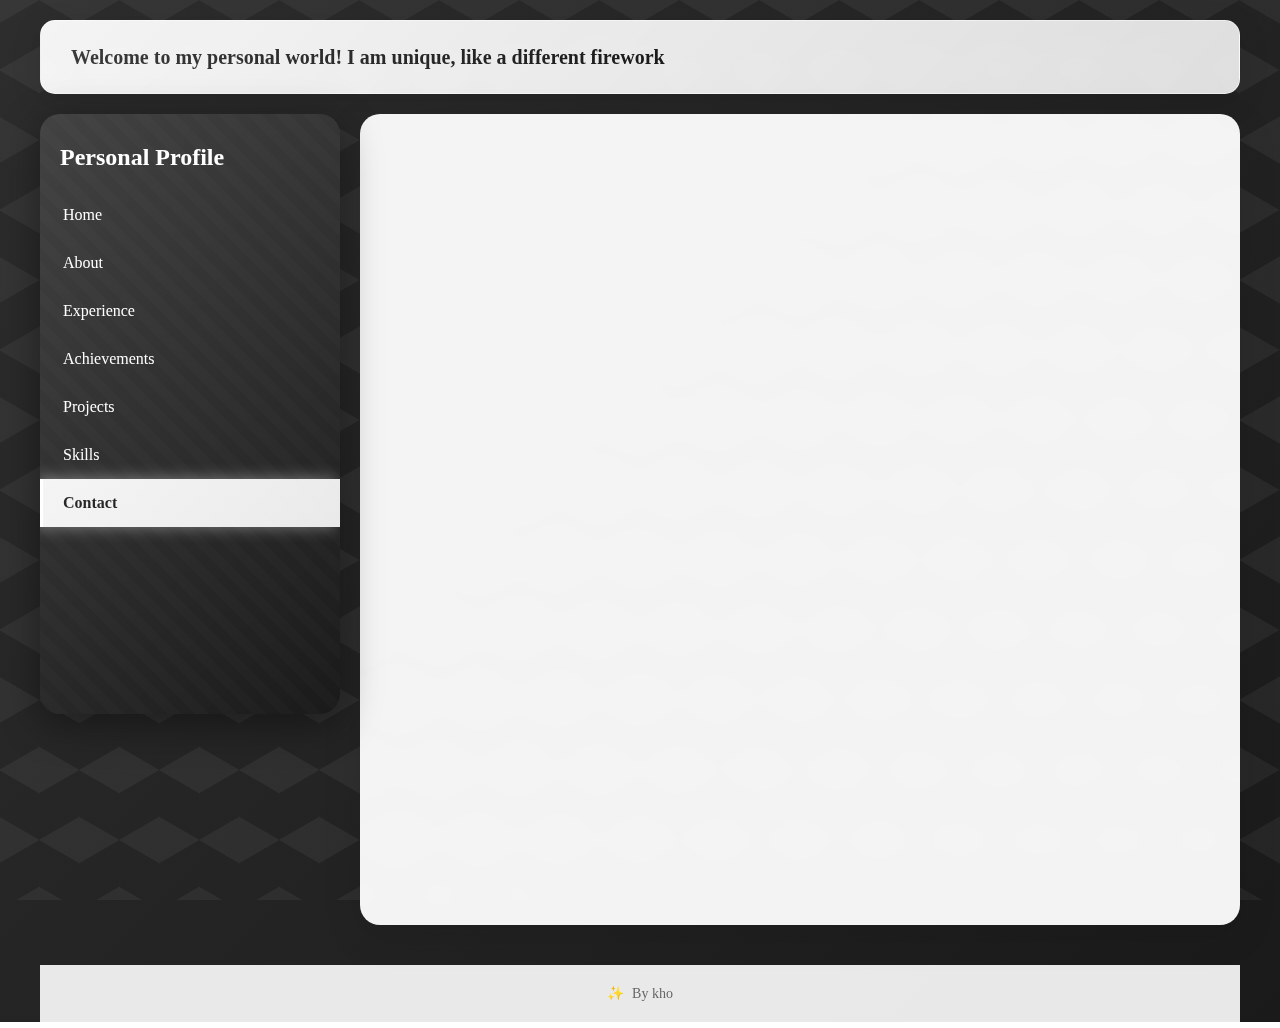
<file: Portfolio/contact.html>
<!DOCTYPE html>
<html lang="en">
<head>
	<meta charset="UTF-8">
	<meta name="viewport" content="width=device-width, initial-scale=1.0">
	<title>Contact - Personal Profile</title>
	<!-- Bootstrap CSS -->
	<link href="https://cdn.jsdelivr.net/npm/bootstrap@5.3.2/dist/css/bootstrap.min.css" rel="stylesheet" integrity="sha384-T3c6CoIi6uLrA9TneNEoa7RxnatzjcDSCmG1MXxSR1GAsXEV/Dwwykc2MPK8M2HN" crossorigin="anonymous">
	<!-- Custom CSS -->
	<link rel="stylesheet" href="css/index.css">
</head>
<body>
	<!-- Mobile Menu Toggle Button -->
	<button class="mobile-menu-toggle" id="mobileMenuToggle" aria-label="Toggle Menu">☰</button>
	<!-- Top Info Bar -->
	<div class="top-info-bar">
		<div class="top-info-left">
			<p>Welcome to my personal world! I am unique, like a different firework</p>
		</div>
		<div class="top-info-right">
		</div>
	</div>

	<!-- Main Container -->
	<div class="main-container">
		<!-- Left Navigation Menu -->
		<nav class="sidebar">
			<h3 class="nav-title">Personal Profile</h3>
			<ul class="nav-menu">
				<li class="nav-item">
					<a href="index.html" class="nav-link">Home</a>
				</li>
				<li class="nav-item">
					<a href="about.html" class="nav-link">About</a>
				</li>
				<li class="nav-item">
					<a href="experience.html" class="nav-link">Experience</a>
				</li>
				<li class="nav-item">
					<a href="achievements.html" class="nav-link">Achievements</a>
				</li>
				<li class="nav-item">
					<a href="projects.html" class="nav-link">Projects</a>
				</li>
				<li class="nav-item">
					<a href="celebrities.html" class="nav-link">Skills</a>
				</li>
				<li class="nav-item active">
					<a href="contact.html" class="nav-link">Contact</a>
				</li>
			</ul>
		</nav>

		<!-- Main Content Area -->
		<main class="main-content">
			<!-- Contact Form Section -->
			<section class="story-section">
				<h2 class="section-title">Contact Me</h2>
				<div class="contact-container">
					<div class="contact-form">
						<form class="message-form">
							<div class="form-group">
								<label for="name">Name:</label>
								<input type="text" id="name" name="name" required>
							</div>
							<div class="form-group">
								<label for="email">Email:</label>
								<input type="email" id="email" name="email" required>
							</div>
							<div class="form-group">
								<label for="phone">Phone:</label>
								<input type="tel" id="phone" name="phone">
							</div>
							<div class="form-group">
								<label for="message">Message:</label>
								<textarea id="message" name="message" rows="6" required placeholder="Please enter your message..."></textarea>
							</div>
							<div class="form-group">
								<button type="submit" class="submit-btn">Submit Message</button>
								<button type="reset" class="reset-btn">Reset</button>
							</div>
						</form>
					</div>
					<div class="contact-info">
						<h3>Contact Information</h3>
						<div class="info-item">
							<h4>Phone</h4>
							<p>+016 -2139681</p>
						</div>
						<div class="info-item">
							<h4>Email</h4>
							<p>khoweiseong0807@gmail.com</p>
						</div>
						<div class="info-item">
							<h4>Location</h4>
							<p>Subang Jaya</p>
						</div>
						<div class="info-item">
							<h4>Social Media</h4>
							<div class="social-links">
								<a href="https://www.linkedin.com/in/kho-wei-seong-111413382?utm_source=share&utm_campaign=share_via&utm_content=profile&utm_medium=android_app" target="_blank" rel="noopener noreferrer" class="social-link" aria-label="LinkedIn">
									<svg xmlns="http://www.w3.org/2000/svg" width="24" height="24" viewBox="0 0 24 24" fill="currentColor">
										<path d="M20.447 20.452h-3.554v-5.569c0-1.328-.027-3.037-1.852-3.037-1.853 0-2.136 1.445-2.136 2.939v5.667H9.351V9h3.414v1.561h.046c.477-.9 1.637-1.85 3.37-1.85 3.601 0 4.267 2.37 4.267 5.455v6.286zM5.337 7.433c-1.144 0-2.063-.926-2.063-2.065 0-1.138.92-2.063 2.063-2.063 1.14 0 2.064.925 2.064 2.063 0 1.139-.925 2.065-2.064 2.065zm1.782 13.019H3.555V9h3.564v11.452zM22.225 0H1.771C.792 0 0 .774 0 1.729v20.542C0 23.227.792 24 1.771 24h20.451C23.2 24 24 23.227 24 22.271V1.729C24 .774 23.2 0 22.222 0h.003z"/>
									</svg>
								</a>
								<a href="https://www.facebook.com/share/1ByxygA6pZ/" target="_blank" rel="noopener noreferrer" class="social-link" aria-label="Facebook">
									<svg xmlns="http://www.w3.org/2000/svg" width="24" height="24" viewBox="0 0 24 24" fill="currentColor">
										<path d="M24 12.073c0-6.627-5.373-12-12-12s-12 5.373-12 12c0 5.99 4.388 10.954 10.125 11.854v-8.385H7.078v-3.47h3.047V9.43c0-3.007 1.792-4.669 4.533-4.669 1.312 0 2.686.235 2.686.235v2.953H15.83c-1.491 0-1.956.925-1.956 1.874v2.25h3.328l-.532 3.47h-2.796v8.385C19.612 23.027 24 18.062 24 12.073z"/>
									</svg>
								</a>
								<a href="https://wa.me/60162139681" target="_blank" rel="noopener noreferrer" class="social-link" aria-label="WhatsApp">
									<svg xmlns="http://www.w3.org/2000/svg" width="24" height="24" viewBox="0 0 24 24" fill="currentColor">
										<path d="M17.472 14.382c-.297-.149-1.758-.867-2.03-.967-.273-.099-.471-.148-.67.15-.197.297-.767.966-.94 1.164-.173.199-.347.223-.644.075-.297-.15-1.255-.463-2.39-1.475-.883-.788-1.48-1.761-1.653-2.059-.173-.297-.018-.458.13-.606.134-.133.298-.347.446-.52.149-.174.198-.298.298-.497.099-.198.05-.371-.025-.52-.075-.149-.669-1.612-.916-2.207-.242-.579-.487-.5-.669-.51-.173-.008-.371-.01-.57-.01-.198 0-.52.074-.792.372-.272.297-1.04 1.016-1.04 2.479 0 1.462 1.065 2.875 1.213 3.074.149.198 2.096 3.2 5.077 4.487.709.306 1.262.489 1.694.625.712.227 1.36.195 1.871.118.571-.085 1.758-.719 2.006-1.413.248-.694.248-1.289.173-1.413-.074-.124-.272-.198-.57-.347m-5.421 7.403h-.004a9.87 9.87 0 01-5.031-1.378l-.361-.214-3.741.982.998-3.648-.235-.374a9.86 9.86 0 01-1.51-5.26c.001-5.45 4.436-9.884 9.888-9.884 2.64 0 5.122 1.03 6.988 2.898a9.825 9.825 0 012.893 6.994c-.003 5.45-4.437 9.884-9.885 9.884m8.413-18.297A11.815 11.815 0 0012.05 0C5.495 0 .16 5.335.157 11.892c0 2.096.547 4.142 1.588 5.945L.057 24l6.305-1.654a11.882 11.882 0 005.683 1.448h.005c6.554 0 11.89-5.335 11.893-11.893a11.821 11.821 0 00-3.48-8.413Z"/>
									</svg>
								</a>
							</div>
						</div>
					</div>
				</div>
			</section>

		</main>
	</div>

	<!-- Footer -->
	<footer class="footer">
		<p>By kho</p>
	</footer>

	<script>
		// Form submission handling
		document.querySelector('.message-form').addEventListener('submit', function(e) {
			e.preventDefault();
			alert('Thank you for your message! I will reply to you as soon as possible.');
		});

		// Mobile Menu Toggle
		document.addEventListener('DOMContentLoaded', function() {
			const mobileMenuToggle = document.getElementById('mobileMenuToggle');
			const sidebar = document.querySelector('.sidebar');
			
			if (mobileMenuToggle && sidebar) {
				// On mobile, sidebar should be HIDDEN by default
				if (window.innerWidth <= 768) {
					sidebar.classList.add('mobile-hidden');
					mobileMenuToggle.textContent = '☰';
				}
				
				mobileMenuToggle.addEventListener('click', function() {
					sidebar.classList.toggle('mobile-hidden');
					this.textContent = sidebar.classList.contains('mobile-hidden') ? '☰' : '✕';
				});

				// Close menu when clicking outside on mobile
				document.addEventListener('click', function(event) {
					if (window.innerWidth <= 768) {
						if (!sidebar.contains(event.target) && 
							!mobileMenuToggle.contains(event.target) &&
							!sidebar.classList.contains('mobile-hidden')) {
							sidebar.classList.add('mobile-hidden');
							mobileMenuToggle.textContent = '☰';
						}
					}
				});
			}
		});
	</script>
	<!-- Bootstrap JS Bundle (includes Popper) -->
	<script src="https://cdn.jsdelivr.net/npm/bootstrap@5.3.2/dist/js/bootstrap.bundle.min.js" integrity="sha384-C6RzsynM9kWDrMNeT87bh95OGNyZPhcTNXj1NW7RuBCsyN/o0jlpcV8Qyq46cDfL" crossorigin="anonymous"></script>
</body>
</html>
</file>
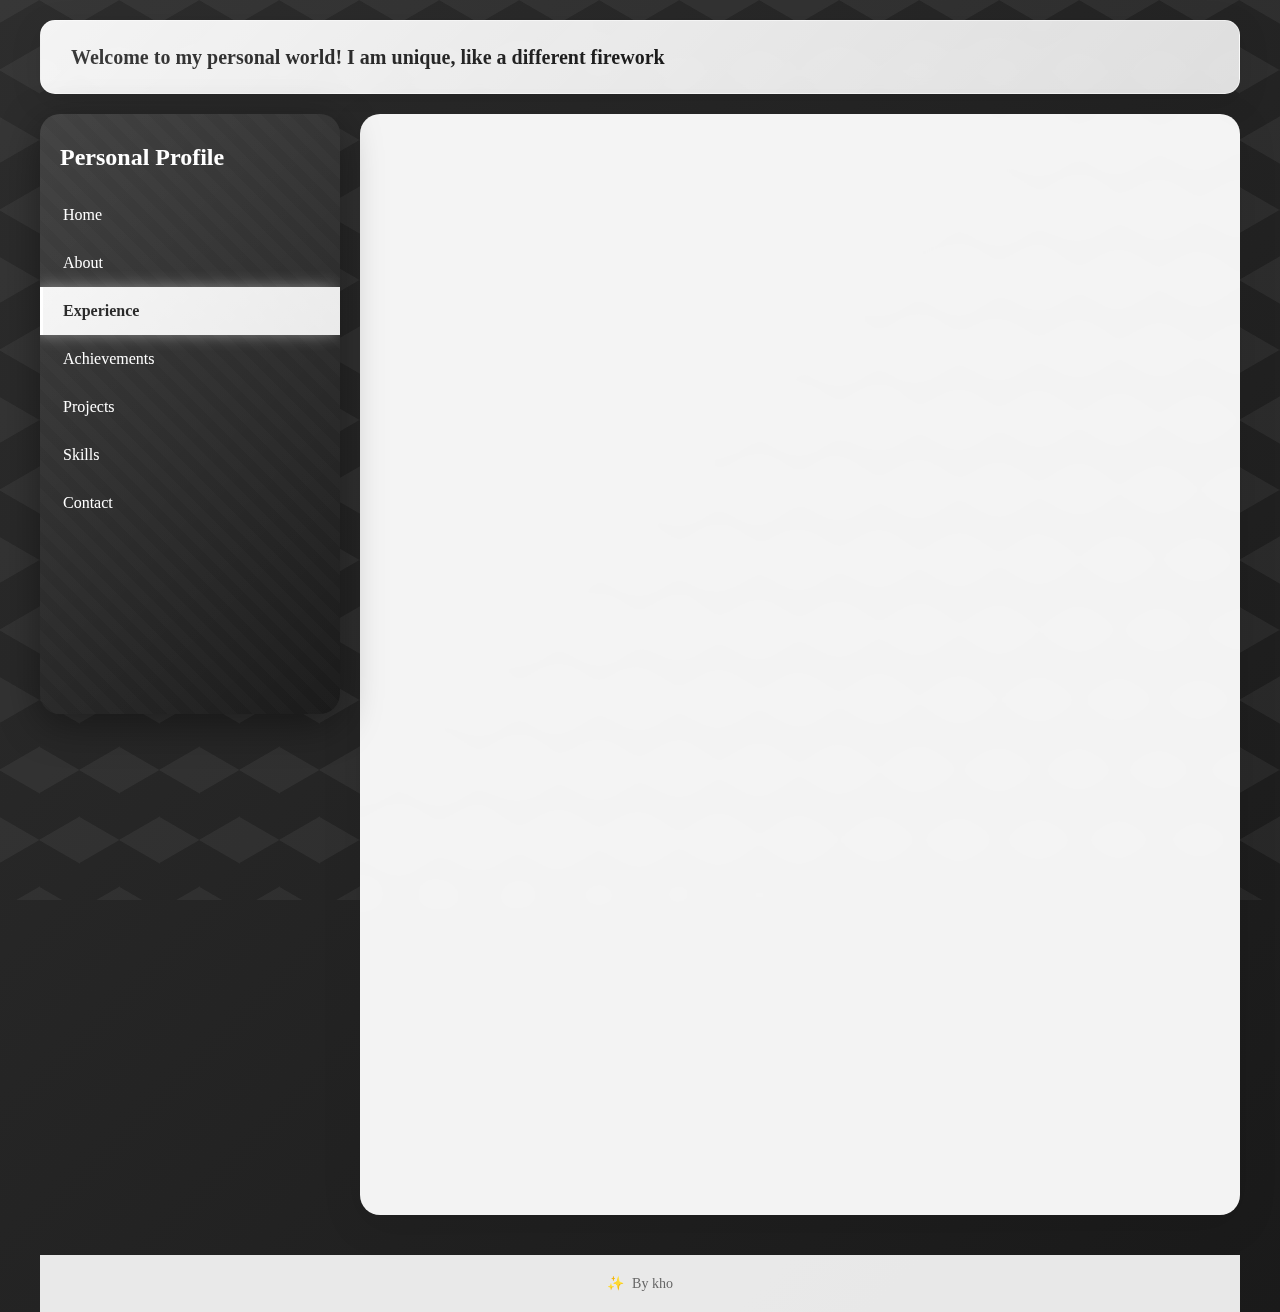
<file: Portfolio/experience.html>
<!DOCTYPE html>
<html lang="en">
<head>
	<meta charset="UTF-8">
	<meta name="viewport" content="width=device-width, initial-scale=1.0">
	<title>Work Experience - Personal Profile</title>
	<!-- Bootstrap CSS -->
	<link href="https://cdn.jsdelivr.net/npm/bootstrap@5.3.2/dist/css/bootstrap.min.css" rel="stylesheet" integrity="sha384-T3c6CoIi6uLrA9TneNEoa7RxnatzjcDSCmG1MXxSR1GAsXEV/Dwwykc2MPK8M2HN" crossorigin="anonymous">
	<!-- Custom CSS -->
	<link rel="stylesheet" href="css/index.css">
</head>
<body>
	<!-- Mobile Menu Toggle Button -->
	<button class="mobile-menu-toggle" id="mobileMenuToggle" aria-label="Toggle Menu">☰</button>
	<!-- Top Info Bar -->
	<div class="top-info-bar">
		<div class="top-info-left">
			<p>Welcome to my personal world! I am unique, like a different firework</p>
		</div>
		<div class="top-info-right">
		</div>
	</div>

	<!-- Main Container -->
	<div class="main-container">
		<!-- Left Navigation Menu -->
		<nav class="sidebar">
			<h3 class="nav-title">Personal Profile</h3>
			<ul class="nav-menu">
				<li class="nav-item">
					<a href="index.html" class="nav-link">Home</a>
				</li>
				<li class="nav-item">
					<a href="about.html" class="nav-link">About</a>
				</li>
				<li class="nav-item active">
					<a href="experience.html" class="nav-link">Experience</a>
				</li>
				<li class="nav-item">
					<a href="achievements.html" class="nav-link">Achievements</a>
				</li>
				<li class="nav-item">
					<a href="projects.html" class="nav-link">Projects</a>
				</li>
				<li class="nav-item">
					<a href="celebrities.html" class="nav-link">Skills</a>
				</li>
				<li class="nav-item">
					<a href="contact.html" class="nav-link">Contact</a>
				</li>
			</ul>
		</nav>

		<!-- Main Content Area -->
		<main class="main-content">
			<!-- Work Experience Section -->
			<section class="story-section">
				<h2 class="section-title">Work Experience</h2>
				
				<div class="experience-timeline">
					<div class="timeline-item-experience">
						<div class="timeline-icon">
							<div class="icon-circle">💼</div>
						</div>
						<div class="timeline-content-experience">
							<div class="experience-header">
								<h3>Part Time Worker</h3>
								<span class="experience-company">C K HOME AUTOMATION SDN BHD</span>
								<span class="experience-period">2022</span>
							</div>
							<p class="experience-description">Worked as a Part Time Worker at C K HOME AUTOMATION SDN BHD, gaining valuable experience in basic alarm systems.</p>
							<ul class="experience-responsibilities">
								<li>Gained experience in automation systems</li>
							</ul>
						</div>
					</div>

					<div class="timeline-item-experience">
						<div class="timeline-icon">
							<div class="icon-circle">💼</div>
						</div>
						<div class="timeline-content-experience">
							<div class="experience-header">
								<h3>Part Time Worker</h3>
								<span class="experience-company">Bumi Maju Engineering</span>
								<span class="experience-period">2018-2025</span>
							</div>
							<p class="experience-description">Worked part-time at Bumi Maju Engineering, balancing work responsibilities with academic commitments while gaining practical engineering experience.</p>
							<ul class="experience-responsibilities">
								<li>Balanced work with academic studies</li>
								<li>Gained practical engineering experience</li>
								<li>Able to operate basic lathe and milling machines</li>
							</ul>
						</div>
					</div>

					<div class="timeline-item-experience">
						<div class="timeline-icon">
							<div class="icon-circle">📢</div>
						</div>
						<div class="timeline-content-experience">
							<div class="experience-header">
								<h3>Promoter</h3>
								<span class="experience-company">Various Companies</span>
								<span class="experience-period">2022 - <em>Present</em></span>
							</div>
							<p class="experience-description">Working as a promoter for various companies, developing strong communication and sales skills while promoting products and services.</p>
							<ul class="experience-responsibilities">
								<li>Developed communication and sales skills</li>
								<li>Worked on 5 different promotional campaigns</li>
								<li>Achieved top seller status in selling Chinese cookies</li>
							</ul>
						</div>
					</div>
				</div>
			</section>

		</main>
	</div>

	<!-- Footer -->
	<footer class="footer">
		<p>By kho</p>
	</footer>

	<script>
		// Mobile Menu Toggle
		document.addEventListener('DOMContentLoaded', function() {
			const mobileMenuToggle = document.getElementById('mobileMenuToggle');
			const sidebar = document.querySelector('.sidebar');
			
			if (mobileMenuToggle && sidebar) {
				// On mobile, sidebar should be HIDDEN by default
				if (window.innerWidth <= 768) {
					sidebar.classList.add('mobile-hidden');
					mobileMenuToggle.textContent = '☰';
				}
				
				mobileMenuToggle.addEventListener('click', function() {
					sidebar.classList.toggle('mobile-hidden');
					this.textContent = sidebar.classList.contains('mobile-hidden') ? '☰' : '✕';
				});

				// Close menu when clicking outside on mobile
				document.addEventListener('click', function(event) {
					if (window.innerWidth <= 768) {
						if (!sidebar.contains(event.target) && 
							!mobileMenuToggle.contains(event.target) &&
							!sidebar.classList.contains('mobile-hidden')) {
							sidebar.classList.add('mobile-hidden');
							mobileMenuToggle.textContent = '☰';
						}
					}
				});
			}
		});
	</script>
	<!-- Bootstrap JS Bundle (includes Popper) -->
	<script src="https://cdn.jsdelivr.net/npm/bootstrap@5.3.2/dist/js/bootstrap.bundle.min.js" integrity="sha384-C6RzsynM9kWDrMNeT87bh95OGNyZPhcTNXj1NW7RuBCsyN/o0jlpcV8Qyq46cDfL" crossorigin="anonymous"></script>
</body>
</html>
</file>
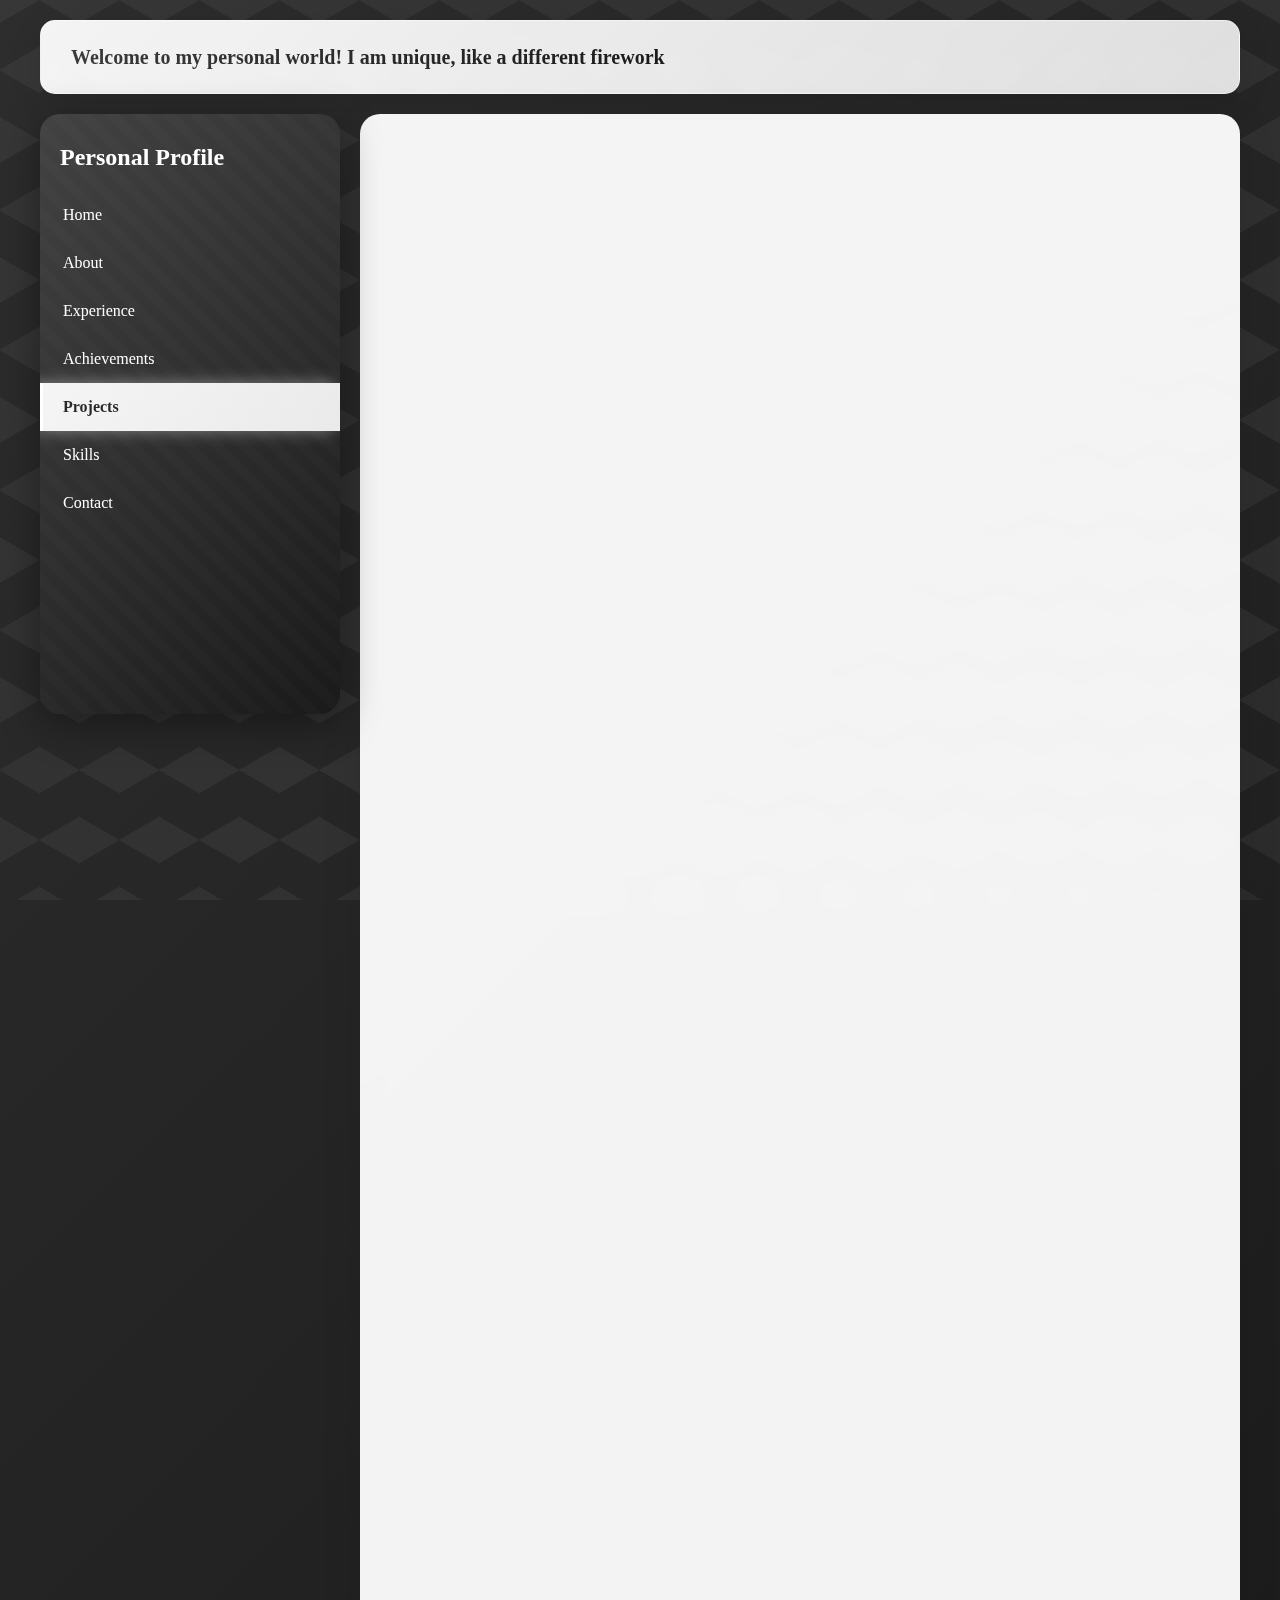
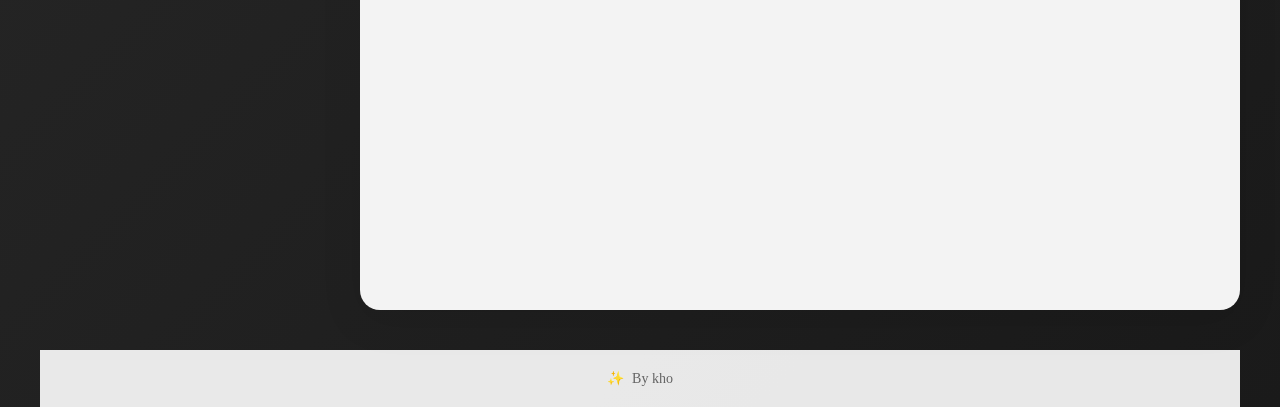
<file: Portfolio/projects.html>
<!DOCTYPE html>
<html lang="en">
<head>
	<meta charset="UTF-8">
	<meta name="viewport" content="width=device-width, initial-scale=1.0">
	<title>Projects - Personal Profile</title>
	<!-- Bootstrap CSS -->
	<link href="https://cdn.jsdelivr.net/npm/bootstrap@5.3.2/dist/css/bootstrap.min.css" rel="stylesheet" integrity="sha384-T3c6CoIi6uLrA9TneNEoa7RxnatzjcDSCmG1MXxSR1GAsXEV/Dwwykc2MPK8M2HN" crossorigin="anonymous">
	<!-- Custom CSS -->
	<link rel="stylesheet" href="css/index.css">
</head>
<body>
	<!-- Mobile Menu Toggle Button -->
	<button class="mobile-menu-toggle" id="mobileMenuToggle" aria-label="Toggle Menu">☰</button>
	<!-- Top Info Bar -->
	<div class="top-info-bar">
		<div class="top-info-left">
			<p>Welcome to my personal world! I am unique, like a different firework</p>
		</div>
		<div class="top-info-right">
		</div>
	</div>

	<!-- Main Container -->
	<div class="main-container">
		<!-- Left Navigation Menu -->
		<nav class="sidebar">
			<h3 class="nav-title">Personal Profile</h3>
			<ul class="nav-menu">
				<li class="nav-item">
					<a href="index.html" class="nav-link">Home</a>
				</li>
				<li class="nav-item">
					<a href="about.html" class="nav-link">About</a>
				</li>
				<li class="nav-item">
					<a href="experience.html" class="nav-link">Experience</a>
				</li>
				<li class="nav-item">
					<a href="achievements.html" class="nav-link">Achievements</a>
				</li>
				<li class="nav-item active">
					<a href="projects.html" class="nav-link">Projects</a>
				</li>
				<li class="nav-item">
					<a href="celebrities.html" class="nav-link">Skills</a>
				</li>
				<li class="nav-item">
					<a href="contact.html" class="nav-link">Contact</a>
				</li>
			</ul>
		</nav>

		<!-- Main Content Area -->
		<main class="main-content">
			<!-- Projects Section -->
			<section class="story-section">
				<h2 class="section-title">My Projects</h2>
				<p style="font-size: 1.1rem; color: #555; margin-bottom: 40px; line-height: 1.8;">A collection of projects I've worked on, showcasing my skills in web development, design, and problem-solving.</p>
				
				<div class="projects-container">
					<!-- Project 1 -->
					<div class="project-card">
						<div class="project-image-wrapper">
							<img src="images/50.jpg" alt="NS Pickle Ball Booking System Screenshot" class="project-image">
							<div class="project-overlay">
								<div class="project-overlay-content">
									<a href="https://www.figma.com/proto/gqFjGpbSoDVmULLgeXkgFP/NS-PICKLE?node-id=2-307&p=f&t=uN5lvXoFLRR04y6A-0&scaling=scale-down&content-scaling=fixed&page-id=0%3A1" class="project-link-btn" target="_blank">View Live Demo</a>
								</div>
							</div>
						</div>
						<div class="project-content">
							<h3 class="project-title">NS Pickle Ball Booking System</h3>
							<p class="project-description">A web-based booking system designed to manage pickle ball court reservations. This system allows users to book courts, view availability, and manage their bookings efficiently. The project demonstrates my skills in creating user-friendly interfaces and implementing booking functionality.</p>
							<div class="project-technologies">
								<span class="tech-tag">FIGMA</span>
							</div>
							<div class="project-links">
								<a href="https://www.figma.com/proto/gqFjGpbSoDVmULLgeXkgFP/NS-PICKLE?node-id=2-307&p=f&t=uN5lvXoFLRR04y6A-0&scaling=scale-down&content-scaling=fixed&page-id=0%3A1" class="project-link" target="_blank">
									<span class="link-icon">🌐</span>
									<span>Live Demo</span>
								</a>
							</div>
						</div>
					</div>

					<!-- Project 2 -->
					<div class="project-card">
						<div class="project-image-wrapper">
							<img src="images/52.png" alt="INTI JOMMAKAN Order System Screenshot" class="project-image">
							<div class="project-overlay">
								<div class="project-overlay-content">
									<a href="https://www.figma.com/proto/l19Hv3vVarVYoCFC0l5BO6/INTI-JOMMAKAN?t=PL7IOCaA2cNTaiJQ-0&scaling=scale-down&content-scaling=fixed&page-id=0%3A1&node-id=15-256&starting-point-node-id=15%3A256&show-proto-sidebar=1" class="project-link-btn" target="_blank">View Live Demo</a>
								</div>
							</div>
						</div>
						<div class="project-content">
							<h3 class="project-title">INTI JOMMAKAN Order System</h3>
							<p class="project-description">A comprehensive booking system developed for school cafeteria management. This application enables students and staff to book meals, view menu options, and manage their dining reservations. The project showcases my ability to create practical solutions for educational institutions.</p>
							<div class="project-technologies">
								<span class="tech-tag">FIGMA</span>
							</div>
							<div class="project-links">
								<a href="https://www.figma.com/proto/l19Hv3vVarVYoCFC0l5BO6/INTI-JOMMAKAN?t=PL7IOCaA2cNTaiJQ-0&scaling=scale-down&content-scaling=fixed&page-id=0%3A1&node-id=15-256&starting-point-node-id=15%3A256&show-proto-sidebar=1" class="project-link" target="_blank">
									<span class="link-icon">🌐</span>
									<span>Live Demo</span>
								</a>
							</div>
						</div>
					</div>

					<!-- Project 3 -->
					<div class="project-card">
						<div class="project-image-wrapper">
							<img src="images/Amber.png" alt="Activities Booking System Screenshot" class="project-image">
							<div class="project-overlay">
								<div class="project-overlay-content">
									<a href="https://amber-7q7.pages.dev/GC/login" class="project-link-btn" target="_blank">View Live Demo</a>
								</div>
							</div>
						</div>
						<div class="project-content">
							<h3 class="project-title">Activities Booking System (FYP)</h3>
							<p class="project-description">A comprehensive final year project focusing on an activities booking system. This platform allows users to book various activities, manage schedules, and track reservations. As the project leader, I designed and developed this system to demonstrate advanced web development skills and project management capabilities.</p>
							<div class="project-technologies">
								<span class="tech-tag">HTML</span>
								<span class="tech-tag">CSS</span>
								<span class="tech-tag">JavaScript</span>
								<span class="tech-tag">PHP</span>
								<span class="tech-tag">XAMPP</span>
								<span class="tech-tag">MySQL</span>
								<span class="tech-tag">Python</span>
								<span class="tech-tag">FIGMA</span>
							</div>
							<div class="project-links">
								<a href="https://amber-7q7.pages.dev/GC/login" class="project-link" target="_blank">
									<span class="link-icon">🌐</span>
									<span>Live Demo</span>
								</a>
							</div>
						</div>
					</div>
				</div>
			</section>

		</main>
	</div>

	<!-- Footer -->
	<footer class="footer">
		<p>By kho</p>
	</footer>

	<script>
		// Mobile Menu Toggle
		document.addEventListener('DOMContentLoaded', function() {
			const mobileMenuToggle = document.getElementById('mobileMenuToggle');
			const sidebar = document.querySelector('.sidebar');
			
			if (mobileMenuToggle && sidebar) {
				// On mobile, sidebar should be HIDDEN by default
				if (window.innerWidth <= 768) {
					sidebar.classList.add('mobile-hidden');
					mobileMenuToggle.textContent = '☰';
				}
				
				mobileMenuToggle.addEventListener('click', function() {
					sidebar.classList.toggle('mobile-hidden');
					this.textContent = sidebar.classList.contains('mobile-hidden') ? '☰' : '✕';
				});

				// Close menu when clicking outside on mobile
				document.addEventListener('click', function(event) {
					if (window.innerWidth <= 768) {
						if (!sidebar.contains(event.target) && 
							!mobileMenuToggle.contains(event.target) &&
							!sidebar.classList.contains('mobile-hidden')) {
							sidebar.classList.add('mobile-hidden');
							mobileMenuToggle.textContent = '☰';
						}
					}
				});
			}
		});
	</script>
	<!-- Bootstrap JS Bundle (includes Popper) -->
	<script src="https://cdn.jsdelivr.net/npm/bootstrap@5.3.2/dist/js/bootstrap.bundle.min.js" integrity="sha384-C6RzsynM9kWDrMNeT87bh95OGNyZPhcTNXj1NW7RuBCsyN/o0jlpcV8Qyq46cDfL" crossorigin="anonymous"></script>
</body>
</html>
</file>
<file: Portfolio/css/index.css>
/* Global Style Reset */
* {
    margin: 0;
    padding: 0;
    box-sizing: border-box;
}

html {
    scroll-behavior: smooth;
}

body {
    background: linear-gradient(135deg, #2d2d2d 0%, #1a1a1a 25%, #3a3a3a 50%, #2d2d2d 75%, #1a1a1a 100%);
    background-size: 400% 400%;
    animation: gradientShift 15s ease infinite;
    min-height: 100vh;
    position: relative;
    overflow-x: hidden;
}

/* Original Geometric Pattern Background */
body::before {
    content: '';
    position: fixed;
    top: 0;
    left: 0;
    width: 100%;
    height: 100%;
    background-image: 
        linear-gradient(30deg, rgba(255,255,255,0.05) 12%, transparent 12.5%, transparent 87%, rgba(255,255,255,0.05) 87.5%, rgba(255,255,255,0.05)),
        linear-gradient(150deg, rgba(255,255,255,0.05) 12%, transparent 12.5%, transparent 87%, rgba(255,255,255,0.05) 87.5%, rgba(255,255,255,0.05)),
        linear-gradient(30deg, rgba(255,255,255,0.05) 12%, transparent 12.5%, transparent 87%, rgba(255,255,255,0.05) 87.5%, rgba(255,255,255,0.05)),
        linear-gradient(150deg, rgba(255,255,255,0.05) 12%, transparent 12.5%, transparent 87%, rgba(255,255,255,0.05) 87.5%, rgba(255,255,255,0.05));
    background-size: 80px 140px;
    background-position: 0 0, 0 0, 40px 70px, 40px 70px;
    animation: patternMove 20s linear infinite;
    pointer-events: none;
    z-index: 0;
}

@keyframes gradientShift {
    0% { background-position: 0% 50%; }
    50% { background-position: 100% 50%; }
    100% { background-position: 0% 50%; }
}

@keyframes patternMove {
    0% { transform: translate(0, 0); }
    100% { transform: translate(40px, 70px); }
}

/* Removed old float animation - replaced with patternMove */

/* Header Banner Styles */
.banner {
    width: 1200px;
    height: 400px;
    margin: 0 auto;
    position: relative;
    display: flex;
    align-items: center;
    justify-content: center;
}

.banner-overlay {
    text-align: center;
}

/* Remove default background when carousel is present */
.banner:has(.banner-swiper) {
    background: none;
    display: block;
}

.banner-swiper .banner-overlay {
    position: absolute;
    top: 0;
    left: 0;
    width: 100%;
    height: 100%;
    display: flex;
    align-items: center;
    justify-content: center;
    text-align: center;
    z-index: 1;
}

.banner-swiper {
    width: 100%;
    height: 400px;
    margin-bottom: 40px;
    position: relative;
}

.banner-swiper .swiper-slide {
    position: relative;
    width: 100%;
    height: 100%;
    border-radius: 8px;
    overflow: hidden;
}

.slide-bg {
    width: 100%;
    height: 100%;
    position: absolute;
    top: 0;
    left: 0;
}

.banner-overlay {
    position: absolute;
    top: 0;
    left: 0;
    width: 100%;
    height: 100%;
    display: flex;
    align-items: center;
    justify-content: center;
    text-align: center;
    z-index: 1;
}

.banner-title {
    font-size: 1.2rem;
    font-weight: 0px;
    color: rgb(234, 237, 235);
    text-shadow: 2px 2px 4px rgba(0,0,0,0.7), 0 0 20px rgba(0, 0, 0, 0.5);
    letter-spacing: 0.1em;
    animation: fadeInUp 1s ease-out;
    position: relative;
}

.banner-title::before {
    content: '';
    position: absolute;
    top: -10px;
    left: -10px;
    right: -10px;
    bottom: -10px;
    background: linear-gradient(45deg, transparent, rgba(0, 0, 0, 0.3), transparent);
    animation: shimmer 3s infinite;
    z-index: -1;
}

@keyframes shimmer {
    0% { transform: translateX(-100%) translateY(-100%) rotate(45deg); }
    100% { transform: translateX(100%) translateY(100%) rotate(45deg); }
}

@keyframes fadeInUp {
    from {
        opacity: 0;
        transform: translateY(30px);
    }
    to {
        opacity: 1;
        transform: translateY(0);
    }
}

/* Banner Pagination Styles */
.banner-swiper .swiper-pagination-bullet {
    width: 12px;
    height: 12px;
    background: white;
    opacity: 0.5;
}

.banner-swiper .swiper-pagination-bullet-active {
    background: #1a1a1a;
    opacity: 1;
}

/* Banner Navigation Button Styles */
.banner-swiper .swiper-button-next,
.banner-swiper .swiper-button-prev {
    color: white;
}

.banner-swiper .swiper-button-next::after,
.banner-swiper .swiper-button-prev::after {
    font-size: 24px;
    font-weight: bold;
}

/* Top Info Bar Styles */
.top-info-bar {
    max-width: 1200px;
    margin: 20px auto;
    display: flex;
    justify-content: space-between;
    align-items: center;
    /* Glassmorphism effect */
    background: linear-gradient(135deg, rgba(255,255,255,0.95) 0%, rgba(255,255,255,0.85) 100%);
    backdrop-filter: blur(10px);
    -webkit-backdrop-filter: blur(10px);
    border: 1px solid rgba(255,255,255,0.5);
    box-shadow: 0 8px 32px rgba(0,0,0,0.1);
    padding: 15px 20px;
    border-radius: 15px;
    animation: slideDown 0.8s ease-out;
    position: relative;
    overflow: hidden;
}

.top-info-bar::before {
    content: '';
    position: absolute;
    top: 0;
    left: -100%;
    width: 100%;
    height: 100%;
    background: linear-gradient(90deg, transparent, rgba(0, 0, 0, 0.2), transparent);
    animation: sweep 3s infinite;
}

@keyframes sweep {
    0% { left: -100%; }
    100% { left: 100%; }
}

@keyframes slideDown {
    from {
        opacity: 0;
        transform: translateY(-30px);
    }
    to {
        opacity: 1;
        transform: translateY(0);
    }
}

.top-info-left {
    padding: 5px 10px;
}

.top-info-left p {
    margin: 0;
    font-size: 20px;
    color: #3a3a3a;
    line-height: 1.6;
    background: linear-gradient(90deg, #3a3a3a 0%, #1a1a1a 50%, #4a4a4a 100%);
    background-size: 200% auto;
    -webkit-background-clip: text;
    -webkit-text-fill-color: transparent;
    background-clip: text;
    animation: textGradientShift 3s linear infinite;
    font-weight: 600;
}

@keyframes textGradientShift {
    to { background-position: 200% center; }
}

.top-info-right {
    flex-shrink: 0;
    margin-left: 30px;
}

.top-info-right audio {
    outline: none;
}

/* Main Container Styles */
.main-container {
	position: relative;
	z-index: 9;
    max-width: 1200px;
    margin: 20px auto;
    display: flex;
    align-items: flex-start;
    border-radius: 20px 0 0 0;
}

/* Make sidebar scrollable if content is too tall */
.sidebar::-webkit-scrollbar {
    width: 6px;
}

.sidebar::-webkit-scrollbar-track {
    background: rgba(255, 255, 255, 0.1);
    border-radius: 10px;
}

.sidebar::-webkit-scrollbar-thumb {
    background: rgba(0, 0, 0, 0.5);
    border-radius: 10px;
}

.sidebar::-webkit-scrollbar-thumb:hover {
    background: rgba(0, 0, 0, 0.8);
}

/* Mobile Menu Toggle - Hidden by default on desktop */
.mobile-menu-toggle {
    display: none;
}

/* Left Navigation Menu Styles */
.sidebar {
    width: 300px;
    min-height: 600px;
    background: linear-gradient(135deg, #2d2d2d 0%, #1a1a1a 50%, #4a4a4a 100%);
    background-size: 200% 200%;
    animation: sidebarGradient 8s ease infinite;
    flex-shrink: 0;
    margin-right: 20px;
    border-radius: 20px;
    position: sticky;
    top: 20px;
    align-self: flex-start;
    overflow: hidden;
    box-shadow: 0 10px 40px rgba(0, 0, 0, 0.4);
    animation: fadeInLeft 0.8s ease-out, sidebarGradient 8s ease infinite;
    z-index: 100;
    max-height: calc(100vh - 40px);
    overflow-y: auto;
}

.sidebar::before {
    content: '';
    position: absolute;
    top: 0;
    left: 0;
    right: 0;
    bottom: 0;
    background: 
        repeating-linear-gradient(
            45deg,
            transparent,
            transparent 10px,
            rgba(255, 255, 255, 0.05) 10px,
            rgba(255, 255, 255, 0.05) 20px
        );
    pointer-events: none;
    opacity: 0.3;
}

.sidebar::after {
    content: '';
    position: absolute;
    top: 0;
    left: 0;
    right: 0;
    bottom: 0;
    background: linear-gradient(135deg, rgba(255, 255, 255, 0.1) 0%, transparent 100%);
    pointer-events: none;
}

@keyframes sidebarGradient {
    0% { background-position: 0% 50%; }
    50% { background-position: 100% 50%; }
    100% { background-position: 0% 50%; }
}

@keyframes fadeInLeft {
    from {
        opacity: 0;
        transform: translateX(-50px);
    }
    to {
        opacity: 1;
        transform: translateX(0);
    }
}

.nav-title {
    font-size: 1.5rem;
    font-weight: bold;
    color: white;
    padding: 30px 20px 20px 20px;
    margin: 0;
    white-space: nowrap;
}

.nav-menu {
    list-style: none;
    padding: 0 0 20px 0;
}

.nav-item {
    margin: 0;
}

.nav-link {
    display: block;
    padding: 15px 20px;
    color: white;
    text-decoration: none;
    font-size: 16px;
    transition: all 0.4s cubic-bezier(0.4, 0, 0.2, 1);
    border-left: 3px solid transparent;
    position: relative;
    overflow: hidden;
}

.nav-link::before {
    content: '';
    position: absolute;
    top: 0;
    left: -100%;
    width: 100%;
    height: 100%;
    background: linear-gradient(90deg, transparent, rgba(255, 255, 255, 0.3), transparent);
    transition: left 0.5s;
}

.nav-link:hover::before {
    left: 100%;
}

.nav-link:hover {
    background: linear-gradient(90deg, rgba(255, 255, 255, 0.2), rgba(255, 255, 255, 0.1));
    border-left-color: #ffffff;
    transform: translateX(5px);
    box-shadow: -5px 0 15px rgba(255, 255, 255, 0.3);
}

.nav-item.active .nav-link {
    background: linear-gradient(135deg, rgba(255,255,255,0.95) 0%, rgba(255,255,255,0.9) 100%);
    color: #1a1a1a;
    font-weight: bold;
    border-left-color: #ffffff;
    box-shadow: -5px 0 15px rgba(255, 255, 255, 0.4);
}

/* Main Content Area Styles */
.main-content {
	width: calc(100% - 320px);
    padding: 40px;
    background: rgba(255, 255, 255, 0.95);
    backdrop-filter: blur(10px);
    -webkit-backdrop-filter: blur(10px);
    border-radius: 20px;
    box-shadow: 0 10px 40px rgba(0,0,0,0.1);
    animation: fadeInRight 0.8s ease-out;
}

/* Hero Section Styles */
.hero-section {
    margin-bottom: 60px;
    animation: fadeInUp 0.8s ease-out;
}

.hero-container {
    width: 100%;
}

.hero-content {
    display: flex;
    gap: 50px;
    align-items: center;
    padding: 60px 40px;
    background: linear-gradient(135deg, rgba(26, 26, 26, 0.1) 0%, rgba(74, 74, 74, 0.1) 100%);
    border-radius: 20px;
    border: 2px solid transparent;
    background-image: linear-gradient(rgba(255, 255, 255, 0.95), rgba(255, 255, 255, 0.95)),
                      linear-gradient(135deg, #2d2d2d, #1a1a1a, #4a4a4a);
    background-origin: border-box;
    background-clip: padding-box, border-box;
    box-shadow: 0 15px 50px rgba(0, 0, 0, 0.3);
    position: relative;
    overflow: hidden;
}

.hero-content::before {
    content: '';
    position: absolute;
    top: -50%;
    right: -50%;
    width: 200%;
    height: 200%;
    background: radial-gradient(circle, rgba(0, 0, 0, 0.15), transparent);
    animation: rotate 20s linear infinite;
    pointer-events: none;
}

@keyframes rotate {
    from { transform: rotate(0deg); }
    to { transform: rotate(360deg); }
}

.hero-text {
    flex: 1.5;
    z-index: 1;
    position: relative;
}

.hero-greeting {
    font-size: 3rem;
    font-weight: bold;
    color: #333;
    margin-bottom: 20px;
    line-height: 1.2;
    animation: fadeInLeft 1s ease-out;
}

.hero-name {
    background: linear-gradient(135deg, #2d2d2d, #1a1a1a, #4a4a4a);
    -webkit-background-clip: text;
    -webkit-text-fill-color: transparent;
    background-clip: text;
    position: relative;
}

.hero-intro {
    font-size: 1.2rem;
    color: #555;
    line-height: 1.8;
    margin-bottom: 20px;
    animation: fadeInLeft 1s ease-out 0.2s backwards;
}

.hero-tagline {
    font-size: 1.5rem;
    font-style: italic;
    color: #1a1a1a;
    font-weight: 600;
    margin-bottom: 30px;
    padding-left: 20px;
    border-left: 4px solid #1a1a1a;
    animation: fadeInLeft 1s ease-out 0.4s backwards;
}

.hero-buttons {
    display: flex;
    gap: 20px;
    flex-wrap: wrap;
    animation: fadeInUp 1s ease-out 0.6s backwards;
}

.hero-btn {
    padding: 15px 35px;
    border-radius: 30px;
    text-decoration: none;
    font-weight: bold;
    font-size: 1rem;
    transition: all 0.4s cubic-bezier(0.4, 0, 0.2, 1);
    position: relative;
    overflow: hidden;
    display: inline-block;
}

.hero-btn.primary {
    background: linear-gradient(135deg, #2d2d2d, #1a1a1a, #4a4a4a);
    color: white;
    box-shadow: 0 5px 20px rgba(0, 0, 0, 0.4);
}

.hero-btn.primary::before {
    content: '';
    position: absolute;
    top: 50%;
    left: 50%;
    width: 0;
    height: 0;
    border-radius: 50%;
    background: rgba(255, 255, 255, 0.3);
    transform: translate(-50%, -50%);
    transition: width 0.6s, height 0.6s;
}

.hero-btn.primary:hover::before {
    width: 300px;
    height: 300px;
}

.hero-btn.primary:hover {
    transform: translateY(-3px);
    box-shadow: 0 8px 25px rgba(0, 0, 0, 0.5);
}

.hero-btn.secondary {
    background: transparent;
    color: #1a1a1a;
    border: 2px solid #1a1a1a;
    box-shadow: 0 5px 20px rgba(0, 0, 0, 0.2);
}

.hero-btn.secondary:hover {
    background: linear-gradient(135deg, #2d2d2d, #1a1a1a, #4a4a4a);
    color: white;
    transform: translateY(-3px);
    box-shadow: 0 8px 25px rgba(0, 0, 0, 0.4);
}

.hero-image {
    flex: 1;
    display: flex;
    justify-content: center;
    align-items: center;
    z-index: 1;
    position: relative;
}

.hero-photo-wrapper {
    position: relative;
    width: 350px;
    height: 350px;
    border-radius: 50%;
    overflow: hidden;
    box-shadow: 0 20px 60px rgba(0, 0, 0, 0.4);
    animation: float 6s ease-in-out infinite;
    border: 5px solid transparent;
    background-image: linear-gradient(white, white),
                      linear-gradient(135deg, #2d2d2d, #1a1a1a, #4a4a4a, #2d2d2d);
    background-origin: border-box;
    background-clip: padding-box, border-box;
}

.hero-photo {
    width: 100%;
    height: 100%;
    object-fit: cover;
    transition: transform 0.4s ease;
}

.hero-photo-wrapper:hover .hero-photo {
    transform: scale(1.1);
}

.hero-photo-overlay {
    position: absolute;
    top: 0;
    left: 0;
    right: 0;
    bottom: 0;
    background: linear-gradient(135deg, rgba(26, 26, 26, 0.1), rgba(74, 74, 74, 0.1));
    opacity: 0;
    transition: opacity 0.4s ease;
}

.hero-photo-wrapper:hover .hero-photo-overlay {
    opacity: 1;
}

@keyframes fadeInRight {
    from {
        opacity: 0;
        transform: translateX(50px);
    }
    to {
        opacity: 1;
        transform: translateX(0);
    }
}

/* Section Title Styles */
.section-title {
    font-size: 2.5rem;
    font-weight: bold;
    color: #333;
    margin-bottom: 30px;
    padding-bottom: 10px;
    position: relative;
    animation: fadeInUp 0.8s ease-out;
    display: inline-block;
}

.section-title::before {
    content: '';
    position: absolute;
    bottom: 0;
    left: 0;
    width: 0;
    height: 3px;
    background: linear-gradient(90deg, #2d2d2d, #1a1a1a, #4a4a4a, #2d2d2d);
    animation: expandLine 1s ease-out 0.3s forwards;
}

.section-title::after {
    content: '';
    position: absolute;
    bottom: -5px;
    right: 0;
    width: 50px;
    height: 3px;
    background: #1a1a1a;
    opacity: 0.5;
}

@keyframes expandLine {
    from { width: 0; }
    to { width: 100%; }
}

.story-section {
    margin-bottom: 60px;
    opacity: 0;
    animation: fadeInUp 0.8s ease-out forwards;
}

.story-section:nth-child(1) { animation-delay: 0.1s; }
.story-section:nth-child(2) { animation-delay: 0.2s; }
.story-section:nth-child(3) { animation-delay: 0.3s; }
.story-section:nth-child(4) { animation-delay: 0.4s; }

.story-content {
    display: flex;
    gap: 40px;
    align-items: flex-start;
}

.story-text {
    flex: 2;
}

.story-text p {
    font-size: 16px;
    line-height: 1.8;
    color: #555;
    margin-bottom: 20px;
    text-align: justify;
}

/* About Page Styles */
.about-bio-section {
    margin-top: 20px;
}

.bio-content {
    display: flex;
    gap: 40px;
    align-items: flex-start;
}

.bio-text {
    flex: 2;
    min-width: 0;
    overflow: hidden;
}

.bio-intro {
    font-size: 1.1rem;
    line-height: 1.9;
    color: #333;
    margin-bottom: 30px;
    font-weight: 500;
    text-align: justify;
}

/* About Page Professional Photo - Resized */
.about-bio-section .story-images {
    flex: 0 0 250px;
    max-width: 250px;
}

.about-bio-section .image-item {
    width: 100%;
    height: auto;
}

.about-bio-section .image-item img {
    width: 100%;
    height: auto;
    aspect-ratio: 1 / 1;
    object-fit: cover;
}

.info-block {
    margin-bottom: 35px;
    padding: 25px;
    background: linear-gradient(135deg, rgba(26, 26, 26, 0.05), rgba(74, 74, 74, 0.05));
    border-radius: 15px;
    border-left: 4px solid #1a1a1a;
    width: 100%;
    max-width: 100%;
    box-sizing: border-box;
    overflow: hidden;
    transition: all 0.3s ease;
    animation: fadeInUp 0.8s ease-out backwards;
}

.info-block:nth-child(1) { animation-delay: 0.1s; }
.info-block:nth-child(2) { animation-delay: 0.2s; }
.info-block:nth-child(3) { animation-delay: 0.3s; }

.info-block:hover {
    transform: translateX(5px);
    box-shadow: 0 5px 20px rgba(0, 0, 0, 0.2);
    border-left-color: #4a4a4a;
}

.info-block-title {
    font-size: 1.4rem;
    color: #1a1a1a;
    margin-bottom: 15px;
    font-weight: bold;
    display: flex;
    align-items: center;
    gap: 10px;
}

.info-text {
    font-size: 16px;
    line-height: 1.8;
    color: #555;
    margin-bottom: 15px;
    text-align: justify;
}

.info-text strong {
    color: #333;
    font-weight: 600;
}

/* Skills Tags */
.skills-tags-container {
    display: flex;
    flex-wrap: wrap;
    gap: 12px;
    margin: 20px 0;
}

/* Skills Scroll Wrapper */
.skills-scroll-wrapper {
    position: relative;
    width: 100%;
}

/* Redesigned Skills Container */
.skills-redesigned-container {
    display: flex;
    flex-direction: row;
    gap: 25px;
    overflow-x: auto;
    padding: 30px 50px;
    scrollbar-width: thin;
    scrollbar-color: #1a1a1a rgba(0, 0, 0, 0.1);
    scroll-behavior: smooth;
}

/* Hide scrollbar but keep functionality */
.skills-redesigned-container::-webkit-scrollbar {
    display: none;
}

.skills-redesigned-container {
    -ms-overflow-style: none;
    scrollbar-width: none;
}

.skill-card-redesigned {
    min-width: 220px;
    max-width: 220px;
    padding: 25px;
    background: rgba(255, 255, 255, 0.95);
    border-radius: 20px;
    border: 2px solid transparent;
    background-image: linear-gradient(white, white),
                      linear-gradient(135deg, #2d2d2d, #1a1a1a, #4a4a4a);
    background-origin: border-box;
    background-clip: padding-box, border-box;
    transition: all 0.4s cubic-bezier(0.4, 0, 0.2, 1);
    animation: fadeInUp 0.8s ease-out backwards;
    position: relative;
    overflow: hidden;
    box-shadow: 0 5px 20px rgba(0, 0, 0, 0.15);
    display: flex;
    flex-direction: column;
    align-items: center;
    text-align: center;
}

.skill-card-redesigned::before {
    content: '';
    position: absolute;
    top: -50%;
    left: -50%;
    width: 200%;
    height: 200%;
    background: radial-gradient(circle, rgba(0, 0, 0, 0.1), transparent);
    opacity: 0;
    transition: opacity 0.4s;
}

.skill-card-redesigned:hover::before {
    opacity: 1;
}

.skill-card-redesigned:nth-child(1) { animation-delay: 0.1s; }
.skill-card-redesigned:nth-child(2) { animation-delay: 0.15s; }
.skill-card-redesigned:nth-child(3) { animation-delay: 0.2s; }
.skill-card-redesigned:nth-child(4) { animation-delay: 0.25s; }
.skill-card-redesigned:nth-child(5) { animation-delay: 0.3s; }
.skill-card-redesigned:nth-child(6) { animation-delay: 0.35s; }
.skill-card-redesigned:nth-child(7) { animation-delay: 0.4s; }
.skill-card-redesigned:nth-child(8) { animation-delay: 0.45s; }
.skill-card-redesigned:nth-child(9) { animation-delay: 0.5s; }
.skill-card-redesigned:nth-child(10) { animation-delay: 0.55s; }

.skill-card-redesigned:hover {
    transform: translateY(-10px) scale(1.05);
    box-shadow: 0 15px 40px rgba(0, 0, 0, 0.3);
}

.skill-icon-wrapper {
    width: 70px;
    height: 70px;
    border-radius: 50%;
    background: #ffffff;
    display: flex;
    align-items: center;
    justify-content: center;
    margin-bottom: 15px;
    box-shadow: 0 5px 20px rgba(0, 0, 0, 0.1);
    transition: all 0.4s ease;
    position: relative;
    z-index: 1;
}

.skill-card-redesigned:hover .skill-icon-wrapper {
    transform: rotate(360deg) scale(1.1);
    box-shadow: 0 8px 25px rgba(0, 0, 0, 0.15);
}

.skill-icon {
    font-size: 2rem;
    display: block;
    width: 50px;
    height: 50px;
    object-fit: contain;
    color: #fff;
}

.skill-card-redesigned h4 {
    font-size: 1.3rem;
    color: #333;
    margin-bottom: 12px;
    font-weight: bold;
    background: linear-gradient(135deg, #2d2d2d, #1a1a1a, #4a4a4a);
    -webkit-background-clip: text;
    -webkit-text-fill-color: transparent;
    background-clip: text;
    position: relative;
    z-index: 1;
}

.skill-card-redesigned p {
    font-size: 13px;
    line-height: 1.7;
    color: #555;
    margin: 0;
    position: relative;
    z-index: 1;
    text-align: justify;
}

/* Skills Scroll Buttons */
.skill-scroll-btn {
    position: absolute;
    top: 50%;
    transform: translateY(-50%);
    width: 50px;
    height: 50px;
    border-radius: 50%;
    background: linear-gradient(135deg, #2d2d2d, #1a1a1a, #4a4a4a);
    color: white;
    border: none;
    font-size: 2rem;
    font-weight: bold;
    cursor: pointer;
    display: flex;
    align-items: center;
    justify-content: center;
    box-shadow: 0 5px 20px rgba(0, 0, 0, 0.4);
    transition: all 0.3s ease;
    z-index: 10;
    line-height: 1;
    padding: 0;
}

.skill-scroll-btn:hover {
    transform: translateY(-50%) scale(1.1);
    box-shadow: 0 8px 30px rgba(0, 0, 0, 0.5);
    background: linear-gradient(135deg, #4a4a4a, #1a1a1a, #2d2d2d);
}

.skill-scroll-btn:active {
    transform: translateY(-50%) scale(0.95);
}

.skill-scroll-left {
    left: 0;
}

.skill-scroll-right {
    right: 0;
}

.skill-tag {
    padding: 8px 20px;
    background: linear-gradient(135deg, #2d2d2d, #1a1a1a, #4a4a4a);
    color: white;
    border-radius: 25px;
    font-size: 14px;
    font-weight: 600;
    box-shadow: 0 3px 10px rgba(0, 0, 0, 0.3);
    transition: all 0.3s ease;
    animation: fadeInUp 0.5s ease-out backwards;
}

.skill-tag:nth-child(1) { animation-delay: 0.1s; }
.skill-tag:nth-child(2) { animation-delay: 0.15s; }
.skill-tag:nth-child(3) { animation-delay: 0.2s; }
.skill-tag:nth-child(4) { animation-delay: 0.25s; }
.skill-tag:nth-child(5) { animation-delay: 0.3s; }
.skill-tag:nth-child(6) { animation-delay: 0.35s; }
.skill-tag:nth-child(7) { animation-delay: 0.4s; }
.skill-tag:nth-child(8) { animation-delay: 0.45s; }

.skill-tag:hover {
    transform: translateY(-3px) scale(1.05);
    box-shadow: 0 5px 15px rgba(0, 0, 0, 0.5);
    background: linear-gradient(135deg, #4a4a4a, #1a1a1a, #2d2d2d);
}

/* Resume Download Section */
.resume-download-section {
    margin-top: 40px;
    padding: 30px;
    background: linear-gradient(135deg, rgba(26, 26, 26, 0.1), rgba(74, 74, 74, 0.1));
    border-radius: 15px;
    text-align: center;
    border: 2px dashed #1a1a1a;
    animation: fadeInUp 0.8s ease-out 0.4s backwards;
}

.resume-download-btn {
    display: inline-flex;
    align-items: center;
    gap: 12px;
    padding: 18px 40px;
    background: linear-gradient(135deg, #2d2d2d, #1a1a1a, #4a4a4a);
    color: white;
    text-decoration: none;
    border-radius: 30px;
    font-size: 1.1rem;
    font-weight: bold;
    box-shadow: 0 8px 25px rgba(0, 0, 0, 0.4);
    transition: all 0.4s cubic-bezier(0.4, 0, 0.2, 1);
    position: relative;
    overflow: hidden;
}

.resume-download-btn::before {
    content: '';
    position: absolute;
    top: 50%;
    left: 50%;
    width: 0;
    height: 0;
    border-radius: 50%;
    background: rgba(255, 255, 255, 0.3);
    transform: translate(-50%, -50%);
    transition: width 0.6s, height 0.6s;
}

.resume-download-btn:hover::before {
    width: 400px;
    height: 400px;
}

.resume-download-btn:hover {
    transform: translateY(-5px) scale(1.05);
    box-shadow: 0 12px 35px rgba(0, 0, 0, 0.5);
}

.download-icon {
    font-size: 1.5rem;
    animation: bounce 2s infinite;
}

@keyframes bounce {
    0%, 100% { transform: translateY(0); }
    50% { transform: translateY(-5px); }
}

.download-text {
    position: relative;
    z-index: 1;
}

.resume-note {
    margin-top: 15px;
    font-size: 14px;
    color: #666;
    font-style: italic;
}

.view-more {
    color: #1a1a1a;
    text-decoration: none;
    font-size: 14px;
    font-weight: bold;
    float: right;
    margin-top: 10px;
    padding: 8px 20px;
    border-radius: 20px;
    background: linear-gradient(135deg, rgba(26, 26, 26, 0.1) 0%, rgba(74, 74, 74, 0.05) 100%);
    transition: all 0.3s ease;
    position: relative;
    overflow: hidden;
}

.view-more::before {
    content: '';
    position: absolute;
    top: 50%;
    left: 50%;
    width: 0;
    height: 0;
    border-radius: 50%;
    background: rgba(0, 0, 0, 0.3);
    transform: translate(-50%, -50%);
    transition: width 0.6s, height 0.6s;
}

.view-more:hover::before {
    width: 300px;
    height: 300px;
}

.view-more:hover {
    color: white;
    background: linear-gradient(135deg, #2d2d2d 0%, #1a1a1a 50%, #4a4a4a 100%);
    transform: translateY(-2px);
    box-shadow: 0 5px 15px rgba(0, 0, 0, 0.4);
    text-decoration: none;
}

/* Story Image Area Styles */
.story-images {
    flex: 1;
    display: flex;
    flex-direction: column;
    gap: 15px;
}

.image-item {
    position: relative;
    border-radius: 15px;
    overflow: hidden;
    box-shadow: 0 8px 25px rgba(0,0,0,0.15);
    transition: all 0.4s cubic-bezier(0.4, 0, 0.2, 1);
    background: linear-gradient(135deg, rgba(26, 26, 26, 0.1), rgba(74, 74, 74, 0.1));
}

.image-item::before {
    content: '';
    position: absolute;
    top: 0;
    left: 0;
    right: 0;
    bottom: 0;
    background: linear-gradient(135deg, rgba(26, 26, 26, 0.3), rgba(74, 74, 74, 0.3));
    opacity: 0;
    transition: opacity 0.4s;
    z-index: 1;
}

.image-item:hover::before {
    opacity: 1;
}

.image-item img {
    width: 100%;
    aspect-ratio: 1 / 1;
    object-fit: cover;
    transition: all 0.4s cubic-bezier(0.4, 0, 0.2, 1);
}

.image-item:hover {
    transform: translateY(-10px) scale(1.02);
    box-shadow: 0 15px 40px rgba(0, 0, 0, 0.3);
}

.image-item:hover img {
    transform: scale(1.1) rotate(2deg);
}

.image-caption {
    position: absolute;
    bottom: 8px;
    left: 8px;
    background: rgba(0,0,0,0.7);
    color: white;
    padding: 4px 8px;
    font-size: 12px;
    border-radius: 4px;
}

.image-subtitle {
    position: absolute;
    bottom: 8px;
    right: 8px;
    background: rgba(0,0,0,0.7);
    color: white;
    padding: 4px 8px;
    font-size: 10px;
    border-radius: 4px;
}

.scenery-section {
    margin-bottom: 40px;
}

.scenery-gallery {
    display: grid;
    grid-template-columns: repeat(4, 1fr);
    gap: 20px;
}

.scenery-item {
    text-align: center;
    border-radius: 8px;
    overflow: hidden;
    box-shadow: 0 4px 8px rgba(0,0,0,0.1);
    transition: transform 0.3s ease;
}

.scenery-item:hover {
    transform: translateY(-5px);
}

.scenery-item img,
.swiper-slide img {
    width: 100%;
    height: 200px;
    object-fit: cover;
}

.scenery-caption {
    padding: 15px;
    background: white;
    font-size: 16px;
    font-weight: bold;
    color: #333;
}

/* Swiper 样式 */
.scenery-swiper {
    padding-bottom: 20px;
    width: 100%;
}

.scenery-swiper .swiper-slide {
    text-align: center;
    background: white;
    border-radius: 8px;
    overflow: hidden;
    display: flex;
    flex-direction: column;
}

.scenery-swiper .swiper-slide img {
    display: block;
    width: 100%;
    height: 200px;
    object-fit: cover;
}

.scenery-swiper .swiper-slide .scenery-caption {
    padding: 15px;
    background: white;
    font-size: 16px;
    font-weight: bold;
    color: #333;
}

.scenery-swiper .swiper-button-next,
.scenery-swiper .swiper-button-prev {
    color: #1a1a1a;
}

.scenery-swiper .swiper-button-next::after,
.scenery-swiper .swiper-button-prev::after {
    font-size: 24px;
}

.scenery-swiper .swiper-button-prev {
    left: 10px;
}

.scenery-swiper .swiper-button-next {
    right: 10px;
}

.history-content {
    display: flex;
    gap: 40px;
    align-items: flex-start;
}

.history-text {
    flex: 2;
}

.history-text h3 {
    font-size: 1.5rem;
    color: #1a1a1a;
    margin: 30px 0 15px 0;
    border-left: 4px solid #1a1a1a;
    padding-left: 15px;
}

.history-text h3:first-child {
    margin-top: 0;
}

.history-text p {
    font-size: 16px;
    line-height: 1.8;
    color: #555;
    margin-bottom: 20px;
    text-align: justify;
}

.history-images {
    flex: 1;
    display: flex;
    flex-direction: column;
    gap: 15px;
}
/* Education Background Right Side Images: Changed to horizontal rectangle and override global square rule */
.history-images .image-item img {
    width: 100%;
    height: 140px; /* Horizontal rectangle height */
    aspect-ratio: auto;
    object-fit: cover;
}

/* Education Timeline Styles */
.education-timeline {
    display: flex;
    flex-direction: column;
    gap: 40px;
    margin-top: 30px;
}

.education-entry {
    display: flex;
    align-items: flex-start;
    gap: 40px;
    animation: fadeInUp 0.8s ease-out backwards;
}

.education-entry:nth-child(1) { animation-delay: 0.1s; }
.education-entry:nth-child(2) { animation-delay: 0.2s; }

.education-date {
    font-size: 16px;
    color: #555;
    min-width: 120px;
    font-weight: 500;
}

.education-date em {
    font-style: italic;
    color: #555;
}

.education-details {
    flex: 1;
}

.education-institution {
    font-size: 16px;
    color: #555;
    margin-bottom: 4px;
    font-weight: 500;
}

.education-degree {
    font-size: 16px;
    color: #555;
    padding-left: 0;
}

/* Timeline Styles */
.events-timeline {
    display: flex;
    flex-direction: column;
    gap: 30px;
}

.timeline-item {
    display: flex;
    align-items: flex-start;
    gap: 30px;
    padding: 20px;
    background: #f9f9f9;
    border-radius: 8px;
}

.timeline-year {
    font-size: 1.2rem;
    font-weight: bold;
    color: #1a1a1a;
    min-width: 120px;
    text-align: center;
    background: white;
    padding: 10px;
    border-radius: 6px;
    box-shadow: 0 2px 4px rgba(0,0,0,0.1);
}

.timeline-content {
    flex: 1;
}

.timeline-content h4 {
    font-size: 1.3rem;
    color: #333;
    margin-bottom: 10px;
}

.timeline-content p {
    font-size: 16px;
    line-height: 1.6;
    color: #666;
}

.attractions-grid {
    display: grid;
    grid-template-columns: repeat(3, 1fr);
    gap: 20px;
}

.attraction-item {
    border-radius: 15px;
    overflow: hidden;
    transition: all 0.4s cubic-bezier(0.4, 0, 0.2, 1);
    position: relative;
    box-shadow: 0 5px 15px rgba(0,0,0,0.1);
}

.attraction-item::after {
    content: '';
    position: absolute;
    top: 0;
    left: 0;
    right: 0;
    bottom: 0;
    background: linear-gradient(135deg, rgba(26, 26, 26, 0.3), rgba(74, 74, 74, 0.3));
    opacity: 0;
    transition: opacity 0.4s;
}

.attraction-item:hover::after {
    opacity: 1;
}

.attraction-item:hover {
    transform: translateY(-10px) scale(1.03);
    box-shadow: 0 15px 40px rgba(0, 0, 0, 0.3);
}

.attraction-item img {
    width: 100%;
    height: 200px;
    object-fit: cover;
}

/* Horizontal Projects Gallery */
.projects-gallery-horizontal {
    display: flex;
    gap: 15px;
    overflow-x: auto;
    overflow-y: hidden;
    padding: 10px 0;
    width: 100%;
    max-width: 100%;
    box-sizing: border-box;
    scrollbar-width: thin;
    scrollbar-color: #2d2d2d #f0f0f0;
}

.projects-gallery-horizontal::-webkit-scrollbar {
    height: 8px;
}

.projects-gallery-horizontal::-webkit-scrollbar-track {
    background: #f0f0f0;
    border-radius: 10px;
}

.projects-gallery-horizontal::-webkit-scrollbar-thumb {
    background: #2d2d2d;
    border-radius: 10px;
}

.projects-gallery-horizontal::-webkit-scrollbar-thumb:hover {
    background: #5568d3;
}

.projects-gallery-horizontal > div {
    flex-shrink: 0;
    transition: transform 0.3s ease;
}

.projects-gallery-horizontal > div:hover {
    transform: scale(1.05);
}

/* Projects Gallery Wrapper */
.projects-gallery-wrapper {
    position: relative;
    width: 100%;
}

/* Projects Gallery Scroll Buttons */
.project-gallery-scroll-btn {
    position: absolute;
    top: 50%;
    transform: translateY(-50%);
    width: 50px;
    height: 50px;
    border-radius: 50%;
    background: linear-gradient(135deg, #2d2d2d, #1a1a1a, #4a4a4a);
    color: white;
    border: none;
    font-size: 2rem;
    font-weight: bold;
    cursor: pointer;
    display: flex;
    align-items: center;
    justify-content: center;
    box-shadow: 0 5px 20px rgba(0, 0, 0, 0.4);
    transition: all 0.3s ease;
    z-index: 10;
    line-height: 1;
    padding: 0;
}

.project-gallery-scroll-btn:hover {
    transform: translateY(-50%) scale(1.1);
    box-shadow: 0 8px 30px rgba(0, 0, 0, 0.5);
    background: linear-gradient(135deg, #4a4a4a, #1a1a1a, #2d2d2d);
}

.project-gallery-scroll-btn:active {
    transform: translateY(-50%) scale(0.95);
}

.project-gallery-scroll-btn:disabled {
    opacity: 0.5;
    cursor: not-allowed;
    pointer-events: none;
}

.project-gallery-scroll-left {
    left: 10px;
}

.project-gallery-scroll-right {
    right: 10px;
}

/* Projects Gallery Horizontal Banner - Matching Homepage Banner Size */
.projects-gallery-horizontal-banner {
    display: flex;
    gap: 0;
    overflow-x: auto;
    overflow-y: hidden;
    scroll-behavior: smooth;
    scrollbar-width: thin;
    scrollbar-color: #2d2d2d #f0f0f0;
}

.projects-gallery-horizontal-banner::-webkit-scrollbar {
    height: 8px;
}

.projects-gallery-horizontal-banner::-webkit-scrollbar-track {
    background: #f0f0f0;
    border-radius: 10px;
}

.projects-gallery-horizontal-banner::-webkit-scrollbar-thumb {
    background: #2d2d2d;
    border-radius: 10px;
}

.projects-gallery-horizontal-banner::-webkit-scrollbar-thumb:hover {
    background: #5568d3;
}

.attraction-info {
    padding: 20px;
}

.attraction-info h3 {
    font-size: 1.3rem;
    color: #333;
    margin-bottom: 10px;
}

.attraction-info p {
    font-size: 14px;
    line-height: 1.6;
    color: #666;
    margin-bottom: 15px;
}

.attraction-tags {
    display: flex;
    flex-wrap: wrap;
    gap: 8px;
}

.tag {
    padding: 4px 8px;
    border-radius: 4px;
    font-size: 12px;
    color: white;
}

.tag:nth-child(1) {
    background: #1a1a1a;
}

.tag:nth-child(2) {
    background: #24be58;
}

.tag:nth-child(3) {
    background: #ff6b6b;
}

.tag:nth-child(4) {
    background: #4a4a4a;
}

.tag:nth-child(5) {
    background: #ffa07a;
}

.tag:nth-child(6) {
    background: #98d8c8;
}

.tag:nth-child(7) {
    background: #6c5ce7;
}

.tag:nth-child(8) {
    background: #fdcb6e;
}

.routes-container {
    display: flex;
    flex-direction: column;
    gap: 10px;
}

.route-item {
    background: #ffffff;
    border-radius: 8px;
    padding: 20px;
}

.route-item h3 {
    font-size: 1.4rem;
    color: #1a1a1a;
    margin-bottom: 15px;
}

.route-content {
    display: flex;
    gap: 20px;
    align-items: center;
}

.route-description {
    flex: 2;
}

.route-description p {
    font-size: 16px;
    line-height: 1.6;
    color: #555;
    margin-bottom: 8px;
}

.route-image {
    flex: 1;
}

.route-image img {
    width: 100%;
    height: 120px;
    object-fit: cover;
    border-radius: 6px;
}

.celebrities-container {
    display: flex;
    flex-direction: column;
    gap: 40px;
}

.celebrity-category h3 {
    font-size: 1.6rem;
    color: #1a1a1a;
    margin-bottom: 20px;
    border-left: 4px solid #1a1a1a;
    padding-left: 15px;
}

.celebrities-grid {
    display: grid;
    grid-template-columns: repeat(4, 1fr);
    gap: 20px;
}

.celebrity-item {
    border-radius: 15px;
    overflow: hidden;
    transition: all 0.4s cubic-bezier(0.4, 0, 0.2, 1);
    text-align: center;
    padding: 20px;
    border: 2px solid transparent;
    background: linear-gradient(white, white) padding-box,
                linear-gradient(135deg, #2d2d2d, #1a1a1a, #4a4a4a) border-box;
    position: relative;
    box-shadow: 0 5px 15px rgba(0, 0, 0, 0.2);
}

.celebrity-item:hover {
    transform: translateY(-10px) scale(1.05);
    box-shadow: 0 15px 40px rgba(0, 0, 0, 0.4);
    border-color: #1a1a1a;
    background: linear-gradient(135deg, rgba(26, 26, 26, 0.05), rgba(74, 74, 74, 0.05)) padding-box,
                linear-gradient(135deg, #2d2d2d, #1a1a1a, #4a4a4a) border-box;
}

/* Add hover overlay effect for items in technical skills area */
.celebrity-item::before {
    content: attr(data-title);
    position: absolute;
    top: 0;
    left: -100%;
    width: 100%;
    height: 100%;
    background: rgba(0, 0, 0, 0.7);
    color: white;
    display: flex;
    align-items: center;
    justify-content: center;
    font-size: 1.2rem;
    font-weight: bold;
    transition: left 0.4s ease;
    z-index: 10;
}

.celebrity-item:hover::before {
    left: 0;
}

.celebrity-item img {
    width: 120px;
    height: 120px;
    object-fit: cover;
    border-radius: 50%;
    margin: 0 auto 15px auto;
    display: block;
    transition: all 0.4s ease;
    border: 3px solid transparent;
    background: linear-gradient(white, white) padding-box,
                linear-gradient(135deg, #2d2d2d, #1a1a1a, #4a4a4a) border-box;
}

.celebrity-item:hover img {
    transform: rotate(360deg) scale(1.1);
    box-shadow: 0 5px 20px rgba(0, 0, 0, 0.4);
}

.celebrity-info {
    padding: 0;
}

.celebrity-info h4 {
    font-size: 1.2rem;
    color: #333;
    margin-bottom: 5px;
}

.celebrity-period {
    font-size: 12px;
    color: #1a1a1a;
    font-weight: bold;
    margin-bottom: 8px;
}

.celebrity-desc {
    font-size: 14px;
    line-height: 1.5;
    color: #666;
}

.stories-container {
    display: flex;
    flex-direction: column;
    gap: 30px;
}

.story-item {
    display: flex;
    gap: 20px;
    background: #f9f9f9;
    border-radius: 8px;
    padding: 20px;
    border-left: 4px solid #1a1a1a;
}

.story-image {
    flex: 1;
}

.story-image img {
    width: 100%;
    height: 120px;
    object-fit: cover;
    border-radius: 6px;
}

.story-content {
    flex: 2;
}

.story-content h3 {
    font-size: 1.3rem;
    color: #1a1a1a;
    margin-bottom: 10px;
}

.story-content p {
    font-size: 16px;
    line-height: 1.6;
    color: #555;
}

/* Online Message Page Styles */
.contact-container {
    display: flex;
    gap: 40px;
    align-items: flex-start;
}

.contact-form {
    flex: 2;
}

.message-form {
    padding: 30px;
    border-radius: 8px;
}

.form-group {
    margin-bottom: 20px;
}

.form-group label {
    display: block;
    font-size: 16px;
    color: #333;
    margin-bottom: 8px;
    font-weight: bold;
}

.form-group input,
.form-group select,
.form-group textarea {
    width: 100%;
    padding: 12px;
    border: 2px solid #ddd;
    border-radius: 6px;
    font-size: 16px;
    transition: border-color 0.3s ease;
}

.form-group input:focus,
.form-group select:focus,
.form-group textarea:focus {
    outline: none;
    border-color: #1a1a1a;
}

.form-group textarea {
    resize: vertical;
    min-height: 120px;
}

.submit-btn,
.reset-btn {
    padding: 12px 30px;
    border: none;
    border-radius: 6px;
    font-size: 16px;
    cursor: pointer;
    margin-right: 15px;
    transition: background-color 0.3s ease;
}

.submit-btn {
    background: linear-gradient(135deg, #2d2d2d 0%, #1a1a1a 50%, #4a4a4a 100%);
    color: white;
    position: relative;
    overflow: hidden;
    box-shadow: 0 4px 15px rgba(0, 0, 0, 0.3);
}

.submit-btn::before {
    content: '';
    position: absolute;
    top: 50%;
    left: 50%;
    width: 0;
    height: 0;
    border-radius: 50%;
    background: rgba(255, 255, 255, 0.3);
    transform: translate(-50%, -50%);
    transition: width 0.6s, height 0.6s;
}

.submit-btn:hover::before {
    width: 300px;
    height: 300px;
}

.submit-btn:hover {
    background: linear-gradient(135deg, #4a4a4a 0%, #1a1a1a 50%, #2d2d2d 100%);
    transform: translateY(-2px);
    box-shadow: 0 6px 20px rgba(0, 0, 0, 0.4);
}

.reset-btn {
    background: linear-gradient(135deg, #666 0%, #555 100%);
    color: white;
    box-shadow: 0 4px 15px rgba(0, 0, 0, 0.2);
}

.reset-btn:hover {
    background: linear-gradient(135deg, #555 0%, #444 100%);
    transform: translateY(-2px);
    box-shadow: 0 6px 20px rgba(0, 0, 0, 0.3);
}

.contact-info {
    flex: 1;
    padding: 30px;
    border-radius: 8px;
}

.contact-info h3 {
    font-size: 1.4rem;
    color: #1a1a1a;
    margin-bottom: 20px;
    border-bottom: 2px solid #1a1a1a;
    padding-bottom: 10px;
}

.info-item {
    margin-bottom: 20px;
}

.info-item h4 {
    font-size: 1.1rem;
    color: #333;
    margin-bottom: 8px;
}

.info-item p {
    font-size: 16px;
    color: #666;
    line-height: 1.5;
}

.social-links {
    display: flex;
    gap: 15px;
    flex-wrap: wrap;
}

.social-link {
    display: inline-flex;
    align-items: center;
    justify-content: center;
    width: 48px;
    height: 48px;
    padding: 0;
    background: #fff;
    color: #666;
    text-decoration: none;
    border-radius: 50%;
    transition: all 0.3s ease;
    border: 2px solid #e0e0e0;
}

.social-link svg {
    width: 24px;
    height: 24px;
    transition: all 0.3s ease;
}

.social-link:hover {
    transform: translateY(-3px);
    box-shadow: 0 6px 16px rgba(0, 0, 0, 0.15);
    border-color: transparent;
}

.social-link[aria-label="LinkedIn"]:hover {
    background: #0077b5;
    color: #fff;
}

.social-link[aria-label="Facebook"]:hover {
    background: #1877f2;
    color: #fff;
}

.social-link[aria-label="WhatsApp"]:hover {
    background: #25D366;
    color: #fff;
}

.faq-container {
    display: grid;
    grid-template-columns: repeat(2, 1fr);
    gap: 20px;
}

.faq-item {
    background: #f9f9f9;
    padding: 20px;
    border-radius: 8px;
    border-left: 4px solid #1a1a1a;
}

.faq-item h3 {
    font-size: 1.2rem;
    color: #1a1a1a;
    margin-bottom: 10px;
}

.faq-item p {
    font-size: 16px;
    line-height: 1.6;
    color: #555;
}

/* Video Section Styles */
.video-section {
    margin-bottom: 60px;
}

.video-container {
    width: 100%;
    margin: 0 auto;
}

.video-container video {
    width: 100%;
    height: auto;
    border-radius: 8px;
}

/* Footer Styles */
.footer {
    width: 1200px;
    text-align: center;
    padding: 20px;
    background: rgba(255,255,255,0.9);
    margin: 40px auto 0 auto;
}

.footer p {
    color: #666;
    font-size: 14px;
    position: relative;
}

.footer p::before {
    content: '✨';
    margin-right: 8px;
    animation: sparkle 2s infinite;
}

@keyframes sparkle {
    0%, 100% { transform: scale(1) rotate(0deg); opacity: 1; }
    50% { transform: scale(1.3) rotate(180deg); opacity: 0.7; }
}

/* Additional Creative Animations */
@keyframes pulse {
    0%, 100% { transform: scale(1); }
    50% { transform: scale(1.05); }
}

.banner-swiper .swiper-pagination-bullet {
    animation: pulse 2s infinite;
}

/* Form Input Focus Effects */
.form-group input:focus,
.form-group select:focus,
.form-group textarea:focus {
    border-color: #1a1a1a;
    box-shadow: 0 0 0 3px rgba(0, 0, 0, 0.1),
                0 0 15px rgba(0, 0, 0, 0.2);
    transform: translateY(-2px);
}

/* Scroll Reveal Animation */
@media (prefers-reduced-motion: no-preference) {
    .story-text p,
    .history-text p {
        animation: fadeInUp 0.8s ease-out backwards;
    }
    
    .story-text p:nth-child(1) { animation-delay: 0.1s; }
    .story-text p:nth-child(2) { animation-delay: 0.2s; }
    .story-text p:nth-child(3) { animation-delay: 0.3s; }
}

/* Work Experience Timeline Styles */
.experience-timeline {
    position: relative;
    padding-left: 60px;
}

.experience-timeline::before {
    content: '';
    position: absolute;
    left: 20px;
    top: 0;
    bottom: 0;
    width: 3px;
    background: linear-gradient(180deg, #2d2d2d, #1a1a1a, #4a4a4a, #2d2d2d);
    border-radius: 3px;
}

.timeline-item-experience {
    position: relative;
    margin-bottom: 50px;
    padding-left: 40px;
    animation: fadeInLeft 0.8s ease-out backwards;
}

.timeline-item-experience:nth-child(1) { animation-delay: 0.1s; }
.timeline-item-experience:nth-child(2) { animation-delay: 0.2s; }
.timeline-item-experience:nth-child(3) { animation-delay: 0.3s; }

.timeline-icon {
    position: absolute;
    left: -50px;
    top: 0;
    width: 40px;
    height: 40px;
    display: flex;
    align-items: center;
    justify-content: center;
}

.icon-circle {
    width: 40px;
    height: 40px;
    border-radius: 50%;
    background: linear-gradient(135deg, #2d2d2d, #1a1a1a, #4a4a4a);
    display: flex;
    align-items: center;
    justify-content: center;
    font-size: 20px;
    box-shadow: 0 4px 15px rgba(0, 0, 0, 0.4);
    animation: pulse 2s infinite;
    z-index: 2;
    position: relative;
}

.timeline-content-experience {
    background: rgba(255, 255, 255, 0.9);
    padding: 25px;
    border-radius: 15px;
    box-shadow: 0 5px 20px rgba(0,0,0,0.1);
    transition: all 0.4s ease;
    border-left: 4px solid transparent;
    background-image: linear-gradient(white, white),
                      linear-gradient(135deg, #2d2d2d, #1a1a1a, #4a4a4a);
    background-origin: border-box;
    background-clip: padding-box, border-box;
}

.timeline-content-experience:hover {
    transform: translateX(10px);
    box-shadow: 0 10px 30px rgba(0, 0, 0, 0.3);
}

.experience-header {
    display: flex;
    flex-wrap: wrap;
    gap: 15px;
    align-items: center;
    margin-bottom: 15px;
}

.experience-header h3 {
    font-size: 1.4rem;
    color: #333;
    margin: 0;
    flex: 1;
    min-width: 200px;
}

.experience-company {
    background: linear-gradient(135deg, #2d2d2d, #1a1a1a, #4a4a4a);
    color: white;
    padding: 5px 15px;
    border-radius: 20px;
    font-size: 0.9rem;
    font-weight: bold;
}

.experience-period {
    background: rgba(26, 26, 26, 0.1);
    color: #1a1a1a;
    padding: 5px 15px;
    border-radius: 20px;
    font-size: 0.9rem;
    font-weight: bold;
}

.experience-description {
    font-size: 16px;
    line-height: 1.8;
    color: #555;
    margin-bottom: 15px;
}

.experience-responsibilities {
    list-style: none;
    padding: 0;
}

.experience-responsibilities li {
    padding: 8px 0;
    padding-left: 25px;
    position: relative;
    font-size: 15px;
    color: #666;
    line-height: 1.6;
}

.experience-responsibilities li::before {
    content: '✓';
    position: absolute;
    left: 0;
    color: #1a1a1a;
    font-weight: bold;
    font-size: 18px;
}

.experience-responsibilities li:nth-child(even)::before {
    color: #4a4a4a;
}

/* Awards and Achievements Styles */
.achievements-grid {
    display: grid;
    grid-template-columns: repeat(auto-fit, minmax(280px, 1fr));
    gap: 25px;
    margin-top: 30px;
}

.achievement-card {
    background: linear-gradient(135deg, rgba(255, 255, 255, 0.95), rgba(255, 255, 255, 0.9));
    border-radius: 20px;
    padding: 30px;
    text-align: center;
    box-shadow: 0 8px 25px rgba(0,0,0,0.1);
    transition: all 0.4s cubic-bezier(0.4, 0, 0.2, 1);
    border: 2px solid transparent;
    background-image: linear-gradient(white, white),
                      linear-gradient(135deg, #2d2d2d, #1a1a1a, #4a4a4a);
    background-origin: border-box;
    background-clip: padding-box, border-box;
    position: relative;
    overflow: hidden;
    animation: fadeInUp 0.8s ease-out backwards;
}

.achievement-card:nth-child(1) { animation-delay: 0.1s; }
.achievement-card:nth-child(2) { animation-delay: 0.2s; }
.achievement-card:nth-child(3) { animation-delay: 0.3s; }
.achievement-card:nth-child(4) { animation-delay: 0.4s; }

.achievement-card::before {
    content: '';
    position: absolute;
    top: -50%;
    left: -50%;
    width: 200%;
    height: 200%;
    background: radial-gradient(circle, rgba(88, 177, 253, 0.1), transparent);
    opacity: 0;
    transition: opacity 0.4s;
}

.achievement-card:hover::before {
    opacity: 1;
}

.achievement-card:hover {
    transform: translateY(-10px) scale(1.03);
    box-shadow: 0 15px 40px rgba(0, 0, 0, 0.3);
}

.achievement-icon {
    font-size: 60px;
    margin-bottom: 15px;
    animation: float 3s ease-in-out infinite;
    display: inline-block;
}

.achievement-card h3 {
    font-size: 1.3rem;
    color: #333;
    margin-bottom: 10px;
    font-weight: bold;
}

.achievement-org {
    color: #1a1a1a;
    font-weight: bold;
    font-size: 0.95rem;
    margin-bottom: 5px;
}

.achievement-date {
    color: #999;
    font-size: 0.85rem;
    margin-bottom: 15px;
}

.achievement-desc {
    font-size: 14px;
    line-height: 1.6;
    color: #666;
    text-align: left;
}

/* Co-curricular Activities Styles */
.activities-container {
    display: flex;
    flex-direction: column;
    gap: 25px;
    margin-top: 30px;
}

.activity-item {
    display: flex;
    gap: 25px;
    background: rgba(255, 255, 255, 0.95);
    padding: 25px;
    border-radius: 20px;
    box-shadow: 0 5px 20px rgba(0,0,0,0.1);
    transition: all 0.4s ease;
    border-left: 5px solid transparent;
    animation: fadeInRight 0.8s ease-out backwards;
}

.activity-item:nth-child(1) { animation-delay: 0.1s; }
.activity-item:nth-child(2) { animation-delay: 0.2s; }
.activity-item:nth-child(3) { animation-delay: 0.3s; }
.activity-item:nth-child(4) { animation-delay: 0.4s; }

.activity-item:hover {
    transform: translateX(10px);
    box-shadow: 0 10px 30px rgba(0, 0, 0, 0.3);
    border-left-color: #58b1fd;
    background: linear-gradient(135deg, rgba(26, 26, 26, 0.05), rgba(74, 74, 74, 0.05));
}

.activity-icon-wrapper {
    flex-shrink: 0;
}

.activity-icon {
    width: 70px;
    height: 70px;
    border-radius: 50%;
    background: linear-gradient(135deg, #2d2d2d, #1a1a1a, #4a4a4a);
    display: flex;
    align-items: center;
    justify-content: center;
    font-size: 35px;
    box-shadow: 0 5px 20px rgba(0, 0, 0, 0.4);
    transition: all 0.4s ease;
}

.activity-item:hover .activity-icon {
    transform: rotate(360deg) scale(1.1);
    box-shadow: 0 8px 25px rgba(0, 0, 0, 0.5);
}

.activity-content {
    flex: 1;
}

.activity-content h3 {
    font-size: 1.4rem;
    color: #333;
    margin-bottom: 10px;
}

.activity-role {
    color: #1a1a1a;
    font-weight: bold;
    font-size: 0.95rem;
    margin-bottom: 5px;
}

.activity-period {
    color: #999;
    font-size: 0.9rem;
    margin-bottom: 15px;
}

.activity-description {
    font-size: 15px;
    line-height: 1.8;
    color: #555;
    margin-bottom: 15px;
}

.activity-highlights {
    list-style: none;
    padding: 0;
    margin-top: 15px;
}

.activity-highlights li {
    padding: 8px 0;
    padding-left: 25px;
    position: relative;
    font-size: 14px;
    color: #666;
    line-height: 1.6;
}

.activity-highlights li::before {
    content: '▸';
    position: absolute;
    left: 0;
    color: #4a4a4a;
    font-weight: bold;
    font-size: 16px;
}

/* Strengths and Weaknesses Styles */
.sw-container {
    display: flex;
    flex-direction: column;
    gap: 40px;
    margin-top: 30px;
}

.strengths-section,
.weaknesses-section {
    width: 100%;
}

.sw-title {
    font-size: 1.8rem;
    color: #333;
    margin-bottom: 25px;
    padding-bottom: 10px;
    border-bottom: 3px solid;
    display: inline-block;
}

.strengths-section .sw-title {
    border-color: #1a1a1a;
    color: #1a1a1a;
}

.weaknesses-section .sw-title {
    border-color: #ffa07a;
    color: #ffa07a;
}

.sw-grid {
    display: grid;
    grid-template-columns: repeat(auto-fit, minmax(300px, 1fr));
    gap: 25px;
}

.sw-card {
    background: rgba(255, 255, 255, 0.95);
    border-radius: 20px;
    padding: 30px;
    box-shadow: 0 5px 20px rgba(0,0,0,0.1);
    transition: all 0.4s cubic-bezier(0.4, 0, 0.2, 1);
    position: relative;
    overflow: hidden;
    animation: fadeInUp 0.8s ease-out backwards;
}

.sw-card:nth-child(1) { animation-delay: 0.1s; }
.sw-card:nth-child(2) { animation-delay: 0.2s; }
.sw-card:nth-child(3) { animation-delay: 0.3s; }
.sw-card:nth-child(4) { animation-delay: 0.4s; }
.sw-card:nth-child(5) { animation-delay: 0.5s; }
.sw-card:nth-child(6) { animation-delay: 0.6s; }

.strength-card {
    border-top: 4px solid #58b1fd;
}

.strength-card:hover {
    transform: translateY(-10px) scale(1.02);
    box-shadow: 0 15px 40px rgba(0, 0, 0, 0.3);
    border-top-color: #4ecdc4;
}

.weakness-card {
    border-top: 4px solid #ffa07a;
}

.weakness-card:hover {
    transform: translateY(-10px) scale(1.02);
    box-shadow: 0 15px 40px rgba(255, 160, 122, 0.3);
    border-top-color: #ff6b6b;
}

.sw-icon {
    font-size: 50px;
    margin-bottom: 15px;
    display: inline-block;
    animation: float 3s ease-in-out infinite;
}

.sw-card h4 {
    font-size: 1.3rem;
    color: #333;
    margin-bottom: 12px;
    font-weight: bold;
}

.sw-card p {
    font-size: 15px;
    line-height: 1.8;
    color: #555;
    margin-bottom: 15px;
}

.improvement-progress {
    margin-top: 15px;
    padding: 15px;
    background: rgba(255, 160, 122, 0.1);
    border-radius: 10px;
    border-left: 3px solid #ffa07a;
}

.progress-label {
    font-weight: bold;
    color: #ff6b6b;
    display: block;
    margin-bottom: 5px;
    font-size: 14px;
}

.progress-text {
    color: #666;
    font-size: 14px;
    line-height: 1.6;
}

/* Projects Page Styles */
.projects-container {
    display: grid;
    grid-template-columns: repeat(auto-fit, minmax(350px, 1fr));
    gap: 40px;
    margin-top: 30px;
}

.project-card {
    background: rgba(255, 255, 255, 0.95);
    border-radius: 20px;
    overflow: hidden;
    box-shadow: 0 8px 25px rgba(0,0,0,0.1);
    transition: all 0.4s cubic-bezier(0.4, 0, 0.2, 1);
    border: 2px solid transparent;
    background-image: linear-gradient(white, white),
                      linear-gradient(135deg, #2d2d2d, #1a1a1a, #4a4a4a);
    background-origin: border-box;
    background-clip: padding-box, border-box;
    animation: fadeInUp 0.8s ease-out backwards;
    position: relative;
    display: flex;
    flex-direction: column;
}

.project-card:nth-child(1) { animation-delay: 0.1s; }
.project-card:nth-child(2) { animation-delay: 0.2s; }
.project-card:nth-child(3) { animation-delay: 0.3s; }
.project-card:nth-child(4) { animation-delay: 0.4s; }

.project-card:hover {
    transform: translateY(-10px) scale(1.02);
    box-shadow: 0 15px 40px rgba(0, 0, 0, 0.3);
}

.project-image-wrapper {
    position: relative;
    width: 100%;
    height: 250px;
    overflow: hidden;
    background: linear-gradient(135deg, rgba(26, 26, 26, 0.1), rgba(74, 74, 74, 0.1));
}

.project-image {
    width: 100%;
    height: 100%;
    object-fit: cover;
    transition: transform 0.4s cubic-bezier(0.4, 0, 0.2, 1);
}

.project-card:hover .project-image {
    transform: scale(1.1);
}

.project-overlay {
    position: absolute;
    top: 0;
    left: 0;
    right: 0;
    bottom: 0;
    background: linear-gradient(135deg, rgba(26, 26, 26, 0.9), rgba(0, 0, 0, 0.9), rgba(74, 74, 74, 0.9));
    display: flex;
    align-items: center;
    justify-content: center;
    opacity: 0;
    transition: opacity 0.4s cubic-bezier(0.4, 0, 0.2, 1);
}

.project-card:hover .project-overlay {
    opacity: 1;
}

.project-overlay-content {
    display: flex;
    gap: 15px;
    flex-wrap: wrap;
    justify-content: center;
}

.project-link-btn {
    padding: 12px 25px;
    background: white;
    color: #1a1a1a;
    text-decoration: none;
    border-radius: 25px;
    font-weight: bold;
    font-size: 0.95rem;
    transition: all 0.3s ease;
    box-shadow: 0 4px 15px rgba(0,0,0,0.2);
}

.project-link-btn:hover {
    transform: translateY(-3px) scale(1.05);
    box-shadow: 0 6px 20px rgba(0,0,0,0.3);
    background: #1a1a1a;
    color: white;
}

.project-link-btn.secondary {
    background: transparent;
    color: white;
    border: 2px solid white;
}

.project-link-btn.secondary:hover {
    background: white;
    color: #1a1a1a;
}

.project-content {
    padding: 30px;
    display: flex;
    flex-direction: column;
    flex: 1;
}

.project-title {
    font-size: 1.5rem;
    color: #333;
    margin-bottom: 15px;
    font-weight: bold;
    background: linear-gradient(135deg, #2d2d2d, #1a1a1a, #4a4a4a);
    -webkit-background-clip: text;
    -webkit-text-fill-color: transparent;
    background-clip: text;
}

.project-description {
    font-size: 15px;
    line-height: 1.8;
    color: #555;
    margin-bottom: 20px;
    flex: 1;
    text-align: justify;
}

.project-technologies {
    display: flex;
    flex-wrap: wrap;
    gap: 10px;
    margin-bottom: 20px;
}

.tech-tag {
    padding: 6px 15px;
    background: linear-gradient(135deg, #2d2d2d, #1a1a1a, #4a4a4a);
    color: white;
    border-radius: 20px;
    font-size: 13px;
    font-weight: 600;
    box-shadow: 0 3px 10px rgba(0, 0, 0, 0.3);
    transition: all 0.3s ease;
}

.tech-tag:hover {
    transform: translateY(-2px) scale(1.05);
    box-shadow: 0 5px 15px rgba(0, 0, 0, 0.4);
}

.project-links {
    display: flex;
    gap: 20px;
    flex-wrap: wrap;
    padding-top: 15px;
    border-top: 2px solid rgba(0, 0, 0, 0.1);
}

.project-link {
    display: flex;
    align-items: center;
    gap: 8px;
    padding: 10px 20px;
    background: linear-gradient(135deg, rgba(26, 26, 26, 0.1), rgba(74, 74, 74, 0.1));
    color: #1a1a1a;
    text-decoration: none;
    border-radius: 25px;
    font-weight: 600;
    font-size: 14px;
    transition: all 0.3s ease;
    border: 2px solid transparent;
}

.project-link:hover {
    background: linear-gradient(135deg, #2d2d2d, #1a1a1a, #4a4a4a);
    color: white;
    transform: translateY(-2px);
    box-shadow: 0 5px 15px rgba(0, 0, 0, 0.4);
    border-color: transparent;
}

.link-icon {
    font-size: 1.2rem;
}

/* Mobile Responsive Styles */
@media (max-width: 768px) {
    /* Top Info Bar */
    .top-info-bar {
        flex-direction: column;
        gap: 15px;
        padding: 15px;
        margin: 10px;
        border-radius: 10px;
    }

    .top-info-left p {
        font-size: 16px;
        text-align: center;
    }

    .top-info-right {
        margin-left: 0;
        width: 100%;
    }

    .top-info-right audio {
        width: 100%;
    }

    /* Main Container - Stack vertically on mobile */
    .main-container {
        flex-direction: column;
        margin: 10px;
        max-width: 100%;
    }

    /* Sidebar - Hidden by default on mobile, show when button clicked */
    .sidebar {
        width: 100%;
        min-height: auto;
        margin-right: 0;
        margin-bottom: 20px;
        position: fixed;
        top: 80px;
        left: 10px;
        right: 10px;
        width: calc(100% - 20px);
        z-index: 999;
        max-height: calc(100vh - 100px);
        overflow-y: auto;
        border-radius: 15px;
        display: none; /* Hidden by default */
    }
    
    .sidebar.mobile-hidden {
        display: none; /* Hide when mobile-hidden class is added */
    }
    
    .sidebar:not(.mobile-hidden) {
        display: block; /* Show when mobile-hidden class is removed */
    }

    /* Mobile Menu Toggle Button */
    .mobile-menu-toggle {
        display: block;
        position: fixed;
        top: 15px;
        left: 15px;
        z-index: 1000;
        background: linear-gradient(135deg, #2d2d2d, #1a1a1a, #4a4a4a);
        color: white;
        border: none;
        width: 50px;
        height: 50px;
        border-radius: 10px;
        font-size: 24px;
        cursor: pointer;
        box-shadow: 0 4px 15px rgba(0, 0, 0, 0.4);
        transition: all 0.3s ease;
    }

    .mobile-menu-toggle:hover {
        transform: scale(1.1);
        box-shadow: 0 6px 20px rgba(0, 0, 0, 0.5);
    }

    .mobile-menu-toggle:active {
        transform: scale(0.95);
    }


    .nav-menu {
        max-height: none;
    }

    .nav-title {
        padding: 20px 15px 15px 15px;
        font-size: 1.3rem;
    }

    /* Main Content */
    .main-content {
        width: 100%;
        padding: 20px;
        margin-top: 0;
    }

    /* Section Titles */
    .section-title {
        font-size: 1.8rem;
    }

    /* Banner Swiper */
    .banner-swiper {
        height: 250px;
        margin-bottom: 20px;
    }

    .banner-title {
        font-size: 1rem;
        padding: 0 15px;
    }

    /* Hero Section Mobile */
    .hero-content {
        flex-direction: column;
        padding: 40px 20px;
        gap: 30px;
    }

    .hero-greeting {
        font-size: 2rem;
        text-align: center;
    }

    .hero-intro {
        font-size: 1rem;
        text-align: center;
    }

    .hero-tagline {
        font-size: 1.2rem;
        text-align: center;
        padding-left: 0;
        border-left: none;
        border-bottom: 3px solid #58b1fd;
        padding-bottom: 10px;
    }

    .hero-buttons {
        justify-content: center;
    }

    .hero-btn {
        padding: 12px 25px;
        font-size: 0.9rem;
    }

    .hero-photo-wrapper {
        width: 250px;
        height: 250px;
    }

    /* About Section Mobile */
    .bio-content {
        flex-direction: column;
        gap: 25px;
    }

    .info-block {
        padding: 20px;
    }

    .info-block-title {
        font-size: 1.2rem;
    }

    .skills-tags-container {
        gap: 10px;
    }

    .skill-tag {
        padding: 6px 15px;
        font-size: 12px;
    }

    .resume-download-section {
        padding: 20px;
    }

    .resume-download-btn {
        padding: 15px 30px;
        font-size: 1rem;
        flex-direction: column;
        gap: 8px;
    }

    /* Story Content - Stack on mobile */
    .story-content {
        flex-direction: column;
        gap: 20px;
    }

    /* Image Items */
    .story-images {
        width: 100%;
    }

    /* History Content */
    .history-content {
        flex-direction: column;
        gap: 20px;
    }

    /* Education Timeline Mobile */
    .education-entry {
        flex-direction: column;
        gap: 15px;
    }

    .education-date {
        min-width: auto;
    }

    .history-images {
        width: 100%;
    }

    /* Skills Grid - 2 columns on mobile */
    .celebrities-grid {
        grid-template-columns: repeat(2, 1fr);
        gap: 15px;
    }

    /* Redesigned Skills - allow scrolling on mobile */
    .skills-redesigned-container {
        gap: 20px;
        padding: 20px 40px;
    }

    .skill-scroll-btn {
        width: 40px;
        height: 40px;
        font-size: 1.5rem;
    }

    .skill-scroll-left {
        left: -10px;
    }

    .skill-scroll-right {
        right: -10px;
    }

    .skill-card-redesigned {
        min-width: 200px;
        max-width: 200px;
        padding: 20px;
    }

    .skill-icon-wrapper {
        width: 60px;
        height: 60px;
        margin-bottom: 12px;
    }

    .skill-icon {
        font-size: 1.8rem;
        width: 40px;
        height: 40px;
        object-fit: contain;
    }

    .skill-card-redesigned h4 {
        font-size: 1.2rem;
    }

    .skill-card-redesigned p {
        font-size: 12px;
        text-align: justify;
    }

    .celebrity-item {
        padding: 15px;
    }

    .celebrity-item img {
        width: 80px;
        height: 80px;
    }

    .celebrity-info h4 {
        font-size: 1rem;
    }

    /* Gallery Grid - 2 columns on mobile */
    .attractions-grid {
        grid-template-columns: repeat(2, 1fr);
        gap: 15px;
    }

    /* Achievements Grid - 1 column on mobile */
    .achievements-grid {
        grid-template-columns: 1fr;
        gap: 20px;
    }

    /* Projects Grid - 1 column on mobile */
    .projects-container {
        grid-template-columns: 1fr;
        gap: 30px;
    }

    .project-image-wrapper {
        height: 200px;
    }

    .project-content {
        padding: 20px;
    }

    .project-title {
        font-size: 1.3rem;
    }

    .project-description {
        font-size: 14px;
    }

    .project-overlay-content {
        flex-direction: column;
        gap: 10px;
    }

    .project-link-btn {
        padding: 10px 20px;
        font-size: 0.9rem;
    }

    .project-links {
        flex-direction: column;
        gap: 10px;
    }

    .project-link {
        width: 100%;
        justify-content: center;
    }

    /* Activity Items - Stack on mobile */
    .activity-item {
        flex-direction: column;
        gap: 15px;
        padding: 20px;
    }

    .activity-icon {
        width: 60px;
        height: 60px;
        font-size: 30px;
    }

    /* Strengths & Weaknesses Grid - 1 column on mobile */
    .sw-grid {
        grid-template-columns: 1fr;
        gap: 20px;
    }

    /* Experience Timeline - Adjust for mobile */
    .experience-timeline {
        padding-left: 40px;
    }

    .experience-timeline::before {
        left: 15px;
    }

    .timeline-icon {
        left: -35px;
    }

    .icon-circle {
        width: 30px;
        height: 30px;
        font-size: 16px;
    }

    .experience-header {
        flex-direction: column;
        align-items: flex-start;
        gap: 10px;
    }

    .experience-header h3 {
        font-size: 1.2rem;
        min-width: 100%;
    }

    /* Contact Form - Stack on mobile */
    .contact-container {
        flex-direction: column;
        gap: 30px;
    }

    .contact-form,
    .contact-info {
        width: 100%;
    }

    /* Footer */
    .footer {
        width: 100%;
        margin: 20px 0 0 0;
        padding: 15px;
        border-radius: 0;
    }

    /* Buttons */
    .submit-btn,
    .reset-btn {
        width: 100%;
        margin-right: 0;
        margin-bottom: 10px;
    }

    /* Form inputs */
    .form-group input,
    .form-group select,
    .form-group textarea {
        font-size: 16px; /* Prevents zoom on iOS */
    }

    /* Reduce padding on various elements */
    .story-section {
        margin-bottom: 40px;
    }

    .celebrities-container {
        gap: 30px;
    }

    .celebrity-category h3 {
        font-size: 1.4rem;
    }

    .sw-container {
        gap: 30px;
    }

    .sw-title {
        font-size: 1.5rem;
    }
}

/* Small Mobile Devices */
@media (max-width: 480px) {
    .banner-swiper {
        height: 200px;
    }

    .banner-title {
        font-size: 0.9rem;
        padding: 0 10px;
    }

    .hero-greeting {
        font-size: 1.8rem;
    }

    .hero-intro {
        font-size: 0.95rem;
    }

    .hero-tagline {
        font-size: 1.1rem;
    }

    .hero-photo-wrapper {
        width: 200px;
        height: 200px;
    }

    .bio-intro {
        font-size: 1rem;
    }

    .info-block-title {
        font-size: 1.1rem;
    }

    .info-text {
        font-size: 14px;
    }

    .section-title {
        font-size: 1.5rem;
    }

    .celebrities-grid,
    .attractions-grid {
        grid-template-columns: 1fr;
    }

    .top-info-left p {
        font-size: 14px;
    }

    .nav-title {
        font-size: 1.1rem;
        padding: 15px;
    }

    .nav-link {
        padding: 12px 15px;
        font-size: 14px;
    }

    .main-content {
        padding: 15px;
    }

    .experience-header h3 {
        font-size: 1.1rem;
    }

    .achievement-card,
    .sw-card {
        padding: 20px;
    }

    .activity-item {
        padding: 15px;
    }
}

/* Very Small Devices */
@media (max-width: 360px) {
    .main-content {
        padding: 10px;
    }

    .section-title {
        font-size: 1.3rem;
    }

    .banner-title {
        font-size: 0.8rem;
    }
}
</file>
